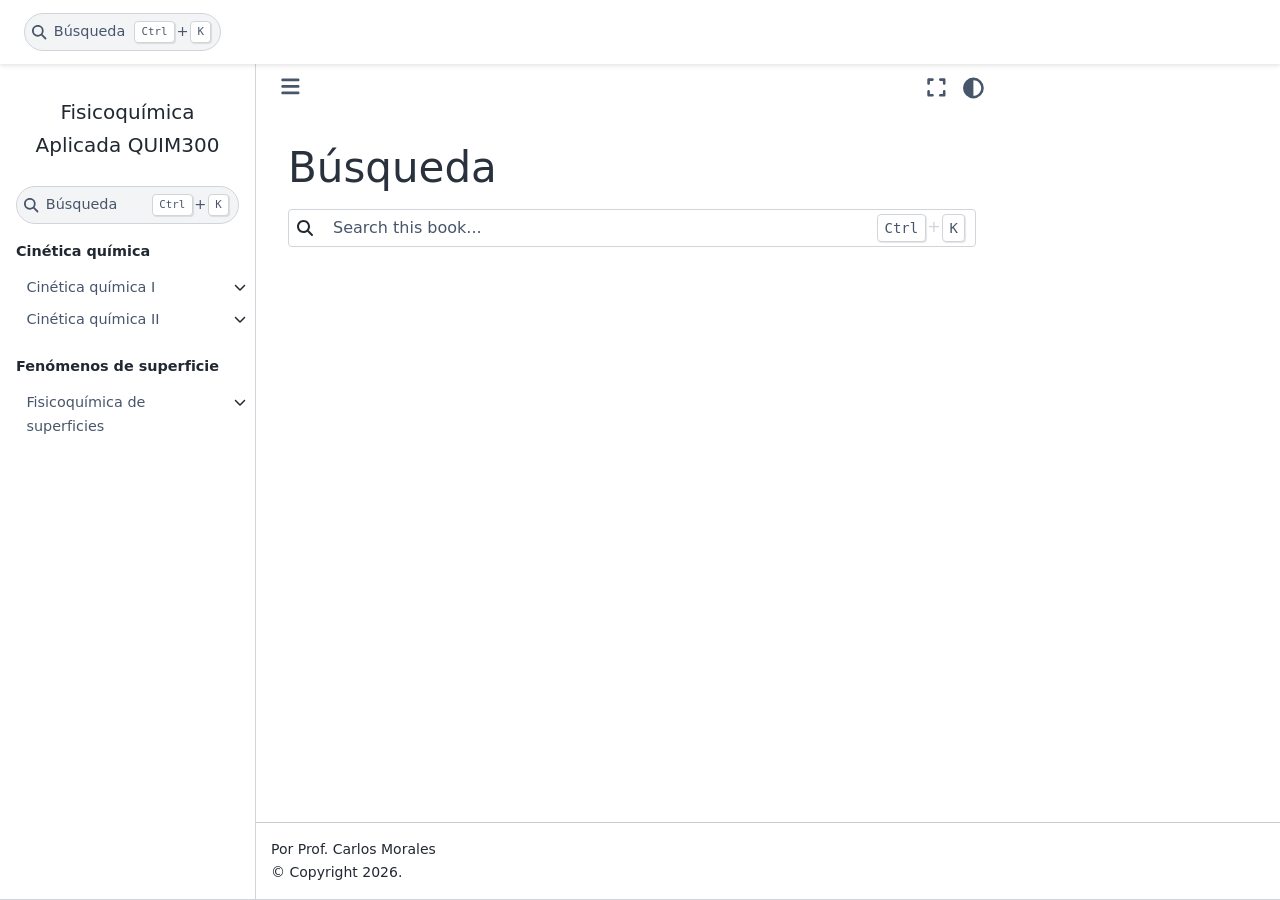
<file: search.html>
<!DOCTYPE html>


<html lang="es" data-content_root="./" >

  <head>
    <meta charset="utf-8" />
    <meta name="viewport" content="width=device-width, initial-scale=1.0" /><title>Búsqueda - Fisicoquímica Aplicada QUIM300</title>
  
  
  
  <script data-cfasync="false">
    document.documentElement.dataset.mode = localStorage.getItem("mode") || "";
    document.documentElement.dataset.theme = localStorage.getItem("theme") || "";
  </script>
  <!--
    this give us a css class that will be invisible only if js is disabled
  -->
  <noscript>
    <style>
      .pst-js-only { display: none !important; }

    </style>
  </noscript>
  
  <!-- Loaded before other Sphinx assets -->
  <link href="_static/styles/theme.css?digest=55c26ed414f5f8a31ebb" rel="stylesheet" />
<link href="_static/styles/pydata-sphinx-theme.css?digest=55c26ed414f5f8a31ebb" rel="stylesheet" />

    <link rel="stylesheet" type="text/css" href="_static/pygments.css?v=03e43079" />
    <link rel="stylesheet" type="text/css" href="_static/styles/sphinx-book-theme.css?v=3c74b3bc" />
    <link rel="stylesheet" type="text/css" href="_static/togglebutton.css?v=9c3e77be" />
    <link rel="stylesheet" type="text/css" href="_static/copybutton.css?v=76b2166b" />
    <link rel="stylesheet" type="text/css" href="_static/mystnb.11b39860a7a0cbfd473a3ad8a317855267ff0bd372690045ca344a6b62be495e.css?v=8cd3d715" />
    <link rel="stylesheet" type="text/css" href="_static/sphinx-thebe.css?v=4fa983c6" />
    <link rel="stylesheet" type="text/css" href="_static/sphinx-design.min.css?v=95c83b7e" />
    <link rel="stylesheet" type="text/css" href="_static/custom.css?v=b8dd5e65" />
  
  <!-- So that users can add custom icons -->
  <script defer src="_static/scripts/fontawesome.js?digest=55c26ed414f5f8a31ebb"></script>
  <!-- Pre-loaded scripts that we'll load fully later -->
  <link rel="preload" as="script" href="_static/scripts/bootstrap.js?digest=55c26ed414f5f8a31ebb" />
<link rel="preload" as="script" href="_static/scripts/pydata-sphinx-theme.js?digest=55c26ed414f5f8a31ebb" />

    <script src="_static/documentation_options.js?v=bb6f747e"></script>
    <script src="_static/doctools.js?v=9a2dae69"></script>
    <script src="_static/sphinx_highlight.js?v=dc90522c"></script>
    <script src="_static/clipboard.min.js?v=a7894cd8"></script>
    <script src="_static/copybutton.js?v=f281be69"></script>
    <script src="_static/scripts/sphinx-book-theme.js?v=fab101a9"></script>
    <script>let toggleHintShow = 'Haz clic para mostrar';</script>
    <script>let toggleHintHide = 'Haz clic para ocultar';</script>
    <script>let toggleOpenOnPrint = 'true';</script>
    <script src="_static/togglebutton.js?v=b8b12719"></script>
    <script src="_static/translations.js?v=d190bf04"></script>
    <script>var togglebuttonSelector = '.toggle, .admonition.dropdown';</script>
    <script src="_static/design-tabs.js?v=f930bc37"></script>
    <script>const THEBE_JS_URL = "https://unpkg.com/thebe@0.8.2/lib/index.js"; const thebe_selector = ".thebe,.cell"; const thebe_selector_input = "pre"; const thebe_selector_output = ".output, .cell_output"</script>
    <script async="async" src="_static/sphinx-thebe.js?v=c100c467"></script>
    <script>var togglebuttonSelector = '.toggle, .admonition.dropdown';</script>
    <script>const THEBE_JS_URL = "https://unpkg.com/thebe@0.8.2/lib/index.js"; const thebe_selector = ".thebe,.cell"; const thebe_selector_input = "pre"; const thebe_selector_output = ".output, .cell_output"</script>
    <script>DOCUMENTATION_OPTIONS.pagename = 'search';</script>
    <script>DOCUMENTATION_OPTIONS.search_as_you_type = false;</script>
    <script src="_static/embed.js?v=95691c4f"></script>
  <script src="_static/searchtools.js"></script>
  <script src="_static/language_data.js"></script>
  <script src="searchindex.js"></script>
    <link rel="index" title="Índice" href="genindex.html" />
    <link rel="search" title="Búsqueda" href="#" />
  <meta name="viewport" content="width=device-width, initial-scale=1"/>
  <meta name="docsearch:language" content="es"/>
  <meta name="docsearch:version" content="" />
  
    
  
  </head>
  <body data-default-mode="">
  
  
  <div id="pst-skip-link" class="skip-link d-print-none"><a href="#main-content">Saltar al contenido principal</a></div>

  
  <div id="pst-scroll-pixel-helper"></div>
  
  <button type="button" class="btn rounded-pill" id="pst-back-to-top">
    <i class="fa-solid fa-arrow-up"></i>Volver arriba</button>
  
  
  
  
  <dialog id="pst-search-dialog">
    
<form class="bd-search d-flex align-items-center"
      action="#"
      method="get">
  <i class="fa-solid fa-magnifying-glass"></i>
  <input type="search"
         class="form-control"
         name="q"
         placeholder="Search this book..."
         aria-label="Search this book..."
         autocomplete="off"
         autocorrect="off"
         autocapitalize="off"
         spellcheck="false"/>
  <span class="search-button__kbd-shortcut"><kbd class="kbd-shortcut__modifier">Ctrl</kbd>+<kbd>K</kbd></span>
</form>
  </dialog>

  <div class="pst-async-banner-revealer d-none">
  <aside id="bd-header-version-warning" class="d-none d-print-none" aria-label="Advertencia de versión"></aside>
</div>

  
    <header id="pst-header" class="bd-header navbar navbar-expand-lg bd-navbar d-print-none">
<div class="bd-header__inner bd-page-width">
  <button class="pst-navbar-icon sidebar-toggle primary-toggle" aria-label="Navegación del sitio">
    <span class="fa-solid fa-bars"></span>
  </button>
  
  
  <div class="col-lg-9 navbar-header-items">
    
    
    <div class="navbar-header-items__end">
      
        <div class="navbar-item navbar-persistent--container">
          

<button class="btn search-button-field search-button__button pst-js-only" title="Búsqueda" aria-label="Búsqueda" data-bs-placement="bottom" data-bs-toggle="tooltip">
 <i class="fa-solid fa-magnifying-glass"></i>
 <span class="search-button__default-text">Búsqueda</span>
 <span class="search-button__kbd-shortcut"><kbd class="kbd-shortcut__modifier">Ctrl</kbd>+<kbd class="kbd-shortcut__modifier">K</kbd></span>
</button>
        </div>
      
      
    </div>
    
  </div>
  
  
    <div class="navbar-persistent--mobile">

<button class="btn search-button-field search-button__button pst-js-only" title="Búsqueda" aria-label="Búsqueda" data-bs-placement="bottom" data-bs-toggle="tooltip">
 <i class="fa-solid fa-magnifying-glass"></i>
 <span class="search-button__default-text">Búsqueda</span>
 <span class="search-button__kbd-shortcut"><kbd class="kbd-shortcut__modifier">Ctrl</kbd>+<kbd class="kbd-shortcut__modifier">K</kbd></span>
</button>
    </div>
  

  
</div>

    </header>
  

  <div class="bd-container">
    <div class="bd-container__inner bd-page-width">
      
      
      
        
      
      <dialog id="pst-primary-sidebar-modal"></dialog>
      <div id="pst-primary-sidebar" class="bd-sidebar-primary bd-sidebar">
        

  
  <div class="sidebar-header-items sidebar-primary__section">
    
    
    
    
  </div>
  
    <div class="sidebar-primary-items__start sidebar-primary__section">
        <div class="sidebar-primary-item">

  
    
  

<a class="navbar-brand logo" href="intro.html">
  
  
  
  
  
  
    <p class="title logo__title">Fisicoquímica Aplicada QUIM300</p>
  
</a></div>
        <div class="sidebar-primary-item">

<button class="btn search-button-field search-button__button pst-js-only" title="Búsqueda" aria-label="Búsqueda" data-bs-placement="bottom" data-bs-toggle="tooltip">
 <i class="fa-solid fa-magnifying-glass"></i>
 <span class="search-button__default-text">Búsqueda</span>
 <span class="search-button__kbd-shortcut"><kbd class="kbd-shortcut__modifier">Ctrl</kbd>+<kbd class="kbd-shortcut__modifier">K</kbd></span>
</button></div>
        <div class="sidebar-primary-item"><nav class="bd-links bd-docs-nav" aria-label="Main">
    <div class="bd-toc-item navbar-nav active">
        <p aria-level="2" class="caption" role="heading"><span class="caption-text">Cinética química</span></p>
<ul class="nav bd-sidenav">
<li class="toctree-l1 has-children"><a class="reference internal" href="cinetica1.html">Cinética química I</a><details><summary><span class="toctree-toggle" role="presentation"><i class="fa-solid fa-chevron-down"></i></span></summary><ul>
<li class="toctree-l2"><a class="reference internal" href="cinetica1_autoevaluacion.html">Autoevaluación: Cinética química I</a></li>
</ul>
</details></li>
<li class="toctree-l1 has-children"><a class="reference internal" href="cinetica2.html">Cinética química II</a><details><summary><span class="toctree-toggle" role="presentation"><i class="fa-solid fa-chevron-down"></i></span></summary><ul>
<li class="toctree-l2"><a class="reference internal" href="cinetica2_autoevaluacion.html">Autoevaluación: Cinética química II</a></li>
</ul>
</details></li>
</ul>
<p aria-level="2" class="caption" role="heading"><span class="caption-text">Fenómenos de superficie</span></p>
<ul class="nav bd-sidenav">
<li class="toctree-l1 has-children"><a class="reference internal" href="superficies.html">Fisicoquímica de superficies</a><details><summary><span class="toctree-toggle" role="presentation"><i class="fa-solid fa-chevron-down"></i></span></summary><ul>
<li class="toctree-l2"><a class="reference internal" href="superficies_autoevaluacion.html">Autoevaluación: Fisicoquímica de superficies</a></li>
</ul>
</details></li>
</ul>

    </div>
</nav></div>
    </div>
  
  
  <div class="sidebar-primary-items__end sidebar-primary__section">
      <div class="sidebar-primary-item">
<div id="ethical-ad-placement"
      class="flat"
      data-ea-publisher="readthedocs"
      data-ea-type="readthedocs-sidebar"
      data-ea-manual="true">
</div></div>
  </div>


      </div>
      
      <main id="main-content" class="bd-main" role="main">
        
        

<div class="sbt-scroll-pixel-helper"></div>

          <div class="bd-content">
            <div class="bd-article-container">
              
              <div class="bd-header-article d-print-none">
<div class="header-article-items header-article__inner">
  
    <div class="header-article-items__start">
      
        <div class="header-article-item"><button class="sidebar-toggle primary-toggle btn btn-sm" title="Toggle primary sidebar" data-bs-placement="bottom" data-bs-toggle="tooltip">
  <span class="fa-solid fa-bars"></span>
</button></div>
      
    </div>
  
  
    <div class="header-article-items__end">
      
        <div class="header-article-item">

<div class="article-header-buttons">



<button onclick="toggleFullScreen()"
  class="btn btn-sm btn-fullscreen-button pst-navbar-icon"
  title="Modo de pantalla completa"
  data-bs-placement="bottom" data-bs-toggle="tooltip"
>
  

<span class="btn__icon-container">
  <i class="fas fa-expand"></i>
  </span>

</button>



<button class="btn btn-sm nav-link pst-navbar-icon theme-switch-button pst-js-only" aria-label="Tema" data-bs-title="Tema"  data-bs-placement="bottom" data-bs-toggle="tooltip">
  <i class="theme-switch fa-solid fa-sun                fa-lg" data-mode="light" title="Claro"></i>
  <i class="theme-switch fa-solid fa-moon               fa-lg" data-mode="dark"  title="Oscuro"></i>
  <i class="theme-switch fa-solid fa-circle-half-stroke fa-lg" data-mode="auto"  title="Sistema"></i>
</button>


<button class="btn btn-sm pst-navbar-icon search-button search-button__button pst-js-only" title="Búsqueda" aria-label="Búsqueda" data-bs-placement="bottom" data-bs-toggle="tooltip">
    <i class="fa-solid fa-magnifying-glass fa-lg"></i>
</button>

</div></div>
      
    </div>
  
</div>
</div>
              
              
  <div class="bd-search-container">
    <h1>Búsqueda</h1>
    <noscript>
      <div class="admonition error">
        <p class="admonition-title">Error</p>
        <p>Por favor, active JavaScript para habilitar la funcionalidad de búsqueda.</p>
      </div>
    </noscript>
    
<form class="bd-search d-flex align-items-center"
      action="#"
      method="get">
  <i class="fa-solid fa-magnifying-glass"></i>
  <input type="search"
         class="form-control"
         name="q"
         placeholder="Search this book..."
         aria-label="Search this book..."
         autocomplete="off"
         autocorrect="off"
         autocapitalize="off"
         spellcheck="false"/>
  <span class="search-button__kbd-shortcut"><kbd class="kbd-shortcut__modifier">Ctrl</kbd>+<kbd>K</kbd></span>
</form>
    <div id="search-results"></div>
  </div>
  <script>
    // Activate the search field on page load
    let searchInput = document.querySelector("form.bd-search input");
    if (searchInput) {
        searchInput.focus();
        searchInput.select();
        console.log("[PST]: Set focus on search field.");
    }
  </script>

              
              
              
              
                <footer class="prev-next-footer d-print-none">
                  
<div class="prev-next-area">
</div>
                </footer>
              
            </div>
            
            
              
            
          </div>
          <footer class="bd-footer-content">
            
<div class="bd-footer-content__inner container">
  
  <div class="footer-item">
    
<p class="component-author">
Por Prof. Carlos Morales
</p>

  </div>
  
  <div class="footer-item">
    

  <p class="copyright">
    
      © Copyright 2026.
      <br/>
    
  </p>

  </div>
  
  <div class="footer-item">
    
  </div>
  
  <div class="footer-item">
    
  </div>
  
</div>
          </footer>
        

      </main>
    </div>
  </div>
  
  <!-- Scripts loaded after <body> so the DOM is not blocked -->
  <script defer src="_static/scripts/bootstrap.js?digest=55c26ed414f5f8a31ebb"></script>
<script defer src="_static/scripts/pydata-sphinx-theme.js?digest=55c26ed414f5f8a31ebb"></script>

  <footer class="bd-footer">
  </footer>
  </body>
</html>
</file>
<file: _static/styles/theme.css>
/* Provided by Sphinx's 'basic' theme, and included in the final set of assets */
@import "../basic.css";
</file>
<file: _static/pygments.css>
html[data-theme="light"] .highlight pre { line-height: 125%; }
html[data-theme="light"] .highlight td.linenos .normal { color: inherit; background-color: transparent; padding-left: 5px; padding-right: 5px; }
html[data-theme="light"] .highlight span.linenos { color: inherit; background-color: transparent; padding-left: 5px; padding-right: 5px; }
html[data-theme="light"] .highlight td.linenos .special { color: #000000; background-color: #ffffc0; padding-left: 5px; padding-right: 5px; }
html[data-theme="light"] .highlight span.linenos.special { color: #000000; background-color: #ffffc0; padding-left: 5px; padding-right: 5px; }
html[data-theme="light"] .highlight .hll { background-color: #fae4c2 }
html[data-theme="light"] .highlight { background: #fefefe; color: #080808 }
html[data-theme="light"] .highlight .c { color: #515151 } /* Comment */
html[data-theme="light"] .highlight .err { color: #A12236 } /* Error */
html[data-theme="light"] .highlight .k { color: #6730C5 } /* Keyword */
html[data-theme="light"] .highlight .l { color: #7F4707 } /* Literal */
html[data-theme="light"] .highlight .n { color: #080808 } /* Name */
html[data-theme="light"] .highlight .o { color: #00622F } /* Operator */
html[data-theme="light"] .highlight .p { color: #080808 } /* Punctuation */
html[data-theme="light"] .highlight .ch { color: #515151 } /* Comment.Hashbang */
html[data-theme="light"] .highlight .cm { color: #515151 } /* Comment.Multiline */
html[data-theme="light"] .highlight .cp { color: #515151 } /* Comment.Preproc */
html[data-theme="light"] .highlight .cpf { color: #515151 } /* Comment.PreprocFile */
html[data-theme="light"] .highlight .c1 { color: #515151 } /* Comment.Single */
html[data-theme="light"] .highlight .cs { color: #515151 } /* Comment.Special */
html[data-theme="light"] .highlight .gd { color: #005B82 } /* Generic.Deleted */
html[data-theme="light"] .highlight .ge { font-style: italic } /* Generic.Emph */
html[data-theme="light"] .highlight .gh { color: #005B82 } /* Generic.Heading */
html[data-theme="light"] .highlight .gs { font-weight: bold } /* Generic.Strong */
html[data-theme="light"] .highlight .gu { color: #005B82 } /* Generic.Subheading */
html[data-theme="light"] .highlight .kc { color: #6730C5 } /* Keyword.Constant */
html[data-theme="light"] .highlight .kd { color: #6730C5 } /* Keyword.Declaration */
html[data-theme="light"] .highlight .kn { color: #6730C5 } /* Keyword.Namespace */
html[data-theme="light"] .highlight .kp { color: #6730C5 } /* Keyword.Pseudo */
html[data-theme="light"] .highlight .kr { color: #6730C5 } /* Keyword.Reserved */
html[data-theme="light"] .highlight .kt { color: #7F4707 } /* Keyword.Type */
html[data-theme="light"] .highlight .ld { color: #7F4707 } /* Literal.Date */
html[data-theme="light"] .highlight .m { color: #7F4707 } /* Literal.Number */
html[data-theme="light"] .highlight .s { color: #00622F } /* Literal.String */
html[data-theme="light"] .highlight .na { color: #912583 } /* Name.Attribute */
html[data-theme="light"] .highlight .nb { color: #7F4707 } /* Name.Builtin */
html[data-theme="light"] .highlight .nc { color: #005B82 } /* Name.Class */
html[data-theme="light"] .highlight .no { color: #005B82 } /* Name.Constant */
html[data-theme="light"] .highlight .nd { color: #7F4707 } /* Name.Decorator */
html[data-theme="light"] .highlight .ni { color: #00622F } /* Name.Entity */
html[data-theme="light"] .highlight .ne { color: #6730C5 } /* Name.Exception */
html[data-theme="light"] .highlight .nf { color: #005B82 } /* Name.Function */
html[data-theme="light"] .highlight .nl { color: #7F4707 } /* Name.Label */
html[data-theme="light"] .highlight .nn { color: #080808 } /* Name.Namespace */
html[data-theme="light"] .highlight .nx { color: #080808 } /* Name.Other */
html[data-theme="light"] .highlight .py { color: #005B82 } /* Name.Property */
html[data-theme="light"] .highlight .nt { color: #005B82 } /* Name.Tag */
html[data-theme="light"] .highlight .nv { color: #A12236 } /* Name.Variable */
html[data-theme="light"] .highlight .ow { color: #6730C5 } /* Operator.Word */
html[data-theme="light"] .highlight .pm { color: #080808 } /* Punctuation.Marker */
html[data-theme="light"] .highlight .w { color: #080808 } /* Text.Whitespace */
html[data-theme="light"] .highlight .mb { color: #7F4707 } /* Literal.Number.Bin */
html[data-theme="light"] .highlight .mf { color: #7F4707 } /* Literal.Number.Float */
html[data-theme="light"] .highlight .mh { color: #7F4707 } /* Literal.Number.Hex */
html[data-theme="light"] .highlight .mi { color: #7F4707 } /* Literal.Number.Integer */
html[data-theme="light"] .highlight .mo { color: #7F4707 } /* Literal.Number.Oct */
html[data-theme="light"] .highlight .sa { color: #00622F } /* Literal.String.Affix */
html[data-theme="light"] .highlight .sb { color: #00622F } /* Literal.String.Backtick */
html[data-theme="light"] .highlight .sc { color: #00622F } /* Literal.String.Char */
html[data-theme="light"] .highlight .dl { color: #00622F } /* Literal.String.Delimiter */
html[data-theme="light"] .highlight .sd { color: #00622F } /* Literal.String.Doc */
html[data-theme="light"] .highlight .s2 { color: #00622F } /* Literal.String.Double */
html[data-theme="light"] .highlight .se { color: #00622F } /* Literal.String.Escape */
html[data-theme="light"] .highlight .sh { color: #00622F } /* Literal.String.Heredoc */
html[data-theme="light"] .highlight .si { color: #00622F } /* Literal.String.Interpol */
html[data-theme="light"] .highlight .sx { color: #00622F } /* Literal.String.Other */
html[data-theme="light"] .highlight .sr { color: #A12236 } /* Literal.String.Regex */
html[data-theme="light"] .highlight .s1 { color: #00622F } /* Literal.String.Single */
html[data-theme="light"] .highlight .ss { color: #005B82 } /* Literal.String.Symbol */
html[data-theme="light"] .highlight .bp { color: #7F4707 } /* Name.Builtin.Pseudo */
html[data-theme="light"] .highlight .fm { color: #005B82 } /* Name.Function.Magic */
html[data-theme="light"] .highlight .vc { color: #A12236 } /* Name.Variable.Class */
html[data-theme="light"] .highlight .vg { color: #A12236 } /* Name.Variable.Global */
html[data-theme="light"] .highlight .vi { color: #A12236 } /* Name.Variable.Instance */
html[data-theme="light"] .highlight .vm { color: #7F4707 } /* Name.Variable.Magic */
html[data-theme="light"] .highlight .il { color: #7F4707 } /* Literal.Number.Integer.Long */
html[data-theme="dark"] .highlight pre { line-height: 125%; }
html[data-theme="dark"] .highlight td.linenos .normal { color: inherit; background-color: transparent; padding-left: 5px; padding-right: 5px; }
html[data-theme="dark"] .highlight span.linenos { color: inherit; background-color: transparent; padding-left: 5px; padding-right: 5px; }
html[data-theme="dark"] .highlight td.linenos .special { color: #000000; background-color: #ffffc0; padding-left: 5px; padding-right: 5px; }
html[data-theme="dark"] .highlight span.linenos.special { color: #000000; background-color: #ffffc0; padding-left: 5px; padding-right: 5px; }
html[data-theme="dark"] .highlight .hll { background-color: #ffd9002e }
html[data-theme="dark"] .highlight { background: #2b2b2b; color: #F8F8F2 }
html[data-theme="dark"] .highlight .c { color: #FFD900 } /* Comment */
html[data-theme="dark"] .highlight .err { color: #FFA07A } /* Error */
html[data-theme="dark"] .highlight .k { color: #DCC6E0 } /* Keyword */
html[data-theme="dark"] .highlight .l { color: #FFD900 } /* Literal */
html[data-theme="dark"] .highlight .n { color: #F8F8F2 } /* Name */
html[data-theme="dark"] .highlight .o { color: #ABE338 } /* Operator */
html[data-theme="dark"] .highlight .p { color: #F8F8F2 } /* Punctuation */
html[data-theme="dark"] .highlight .ch { color: #FFD900 } /* Comment.Hashbang */
html[data-theme="dark"] .highlight .cm { color: #FFD900 } /* Comment.Multiline */
html[data-theme="dark"] .highlight .cp { color: #FFD900 } /* Comment.Preproc */
html[data-theme="dark"] .highlight .cpf { color: #FFD900 } /* Comment.PreprocFile */
html[data-theme="dark"] .highlight .c1 { color: #FFD900 } /* Comment.Single */
html[data-theme="dark"] .highlight .cs { color: #FFD900 } /* Comment.Special */
html[data-theme="dark"] .highlight .gd { color: #00E0E0 } /* Generic.Deleted */
html[data-theme="dark"] .highlight .ge { font-style: italic } /* Generic.Emph */
html[data-theme="dark"] .highlight .gh { color: #00E0E0 } /* Generic.Heading */
html[data-theme="dark"] .highlight .gs { font-weight: bold } /* Generic.Strong */
html[data-theme="dark"] .highlight .gu { color: #00E0E0 } /* Generic.Subheading */
html[data-theme="dark"] .highlight .kc { color: #DCC6E0 } /* Keyword.Constant */
html[data-theme="dark"] .highlight .kd { color: #DCC6E0 } /* Keyword.Declaration */
html[data-theme="dark"] .highlight .kn { color: #DCC6E0 } /* Keyword.Namespace */
html[data-theme="dark"] .highlight .kp { color: #DCC6E0 } /* Keyword.Pseudo */
html[data-theme="dark"] .highlight .kr { color: #DCC6E0 } /* Keyword.Reserved */
html[data-theme="dark"] .highlight .kt { color: #FFD900 } /* Keyword.Type */
html[data-theme="dark"] .highlight .ld { color: #FFD900 } /* Literal.Date */
html[data-theme="dark"] .highlight .m { color: #FFD900 } /* Literal.Number */
html[data-theme="dark"] .highlight .s { color: #ABE338 } /* Literal.String */
html[data-theme="dark"] .highlight .na { color: #FFD900 } /* Name.Attribute */
html[data-theme="dark"] .highlight .nb { color: #FFD900 } /* Name.Builtin */
html[data-theme="dark"] .highlight .nc { color: #00E0E0 } /* Name.Class */
html[data-theme="dark"] .highlight .no { color: #00E0E0 } /* Name.Constant */
html[data-theme="dark"] .highlight .nd { color: #FFD900 } /* Name.Decorator */
html[data-theme="dark"] .highlight .ni { color: #ABE338 } /* Name.Entity */
html[data-theme="dark"] .highlight .ne { color: #DCC6E0 } /* Name.Exception */
html[data-theme="dark"] .highlight .nf { color: #00E0E0 } /* Name.Function */
html[data-theme="dark"] .highlight .nl { color: #FFD900 } /* Name.Label */
html[data-theme="dark"] .highlight .nn { color: #F8F8F2 } /* Name.Namespace */
html[data-theme="dark"] .highlight .nx { color: #F8F8F2 } /* Name.Other */
html[data-theme="dark"] .highlight .py { color: #00E0E0 } /* Name.Property */
html[data-theme="dark"] .highlight .nt { color: #00E0E0 } /* Name.Tag */
html[data-theme="dark"] .highlight .nv { color: #FFA07A } /* Name.Variable */
html[data-theme="dark"] .highlight .ow { color: #DCC6E0 } /* Operator.Word */
html[data-theme="dark"] .highlight .pm { color: #F8F8F2 } /* Punctuation.Marker */
html[data-theme="dark"] .highlight .w { color: #F8F8F2 } /* Text.Whitespace */
html[data-theme="dark"] .highlight .mb { color: #FFD900 } /* Literal.Number.Bin */
html[data-theme="dark"] .highlight .mf { color: #FFD900 } /* Literal.Number.Float */
html[data-theme="dark"] .highlight .mh { color: #FFD900 } /* Literal.Number.Hex */
html[data-theme="dark"] .highlight .mi { color: #FFD900 } /* Literal.Number.Integer */
html[data-theme="dark"] .highlight .mo { color: #FFD900 } /* Literal.Number.Oct */
html[data-theme="dark"] .highlight .sa { color: #ABE338 } /* Literal.String.Affix */
html[data-theme="dark"] .highlight .sb { color: #ABE338 } /* Literal.String.Backtick */
html[data-theme="dark"] .highlight .sc { color: #ABE338 } /* Literal.String.Char */
html[data-theme="dark"] .highlight .dl { color: #ABE338 } /* Literal.String.Delimiter */
html[data-theme="dark"] .highlight .sd { color: #ABE338 } /* Literal.String.Doc */
html[data-theme="dark"] .highlight .s2 { color: #ABE338 } /* Literal.String.Double */
html[data-theme="dark"] .highlight .se { color: #ABE338 } /* Literal.String.Escape */
html[data-theme="dark"] .highlight .sh { color: #ABE338 } /* Literal.String.Heredoc */
html[data-theme="dark"] .highlight .si { color: #ABE338 } /* Literal.String.Interpol */
html[data-theme="dark"] .highlight .sx { color: #ABE338 } /* Literal.String.Other */
html[data-theme="dark"] .highlight .sr { color: #FFA07A } /* Literal.String.Regex */
html[data-theme="dark"] .highlight .s1 { color: #ABE338 } /* Literal.String.Single */
html[data-theme="dark"] .highlight .ss { color: #00E0E0 } /* Literal.String.Symbol */
html[data-theme="dark"] .highlight .bp { color: #FFD900 } /* Name.Builtin.Pseudo */
html[data-theme="dark"] .highlight .fm { color: #00E0E0 } /* Name.Function.Magic */
html[data-theme="dark"] .highlight .vc { color: #FFA07A } /* Name.Variable.Class */
html[data-theme="dark"] .highlight .vg { color: #FFA07A } /* Name.Variable.Global */
html[data-theme="dark"] .highlight .vi { color: #FFA07A } /* Name.Variable.Instance */
html[data-theme="dark"] .highlight .vm { color: #FFD900 } /* Name.Variable.Magic */
html[data-theme="dark"] .highlight .il { color: #FFD900 } /* Literal.Number.Integer.Long */
</file>
<file: _static/styles/sphinx-book-theme.css>
@charset "UTF-8";
/*! sphinx-book-theme CSS
 * BSD 3-Clause License
 * Copyright (c) 2020, EBP
 * All rights reserved.
 *
 * This follows the 7-1 pattern described here:
 * https://sass-guidelin.es/#architecture
 */html[data-theme=dark],html[data-theme=light]{--pst-font-size-base:none;--pst-color-secondary:#e89217}html[data-theme=light]{--sbt-color-announcement:#616161;--pst-color-primary:#176de8}html[data-theme=dark]{--pst-color-primary:#528fe4;--sbt-color-announcement:#616161;--pst-color-background:#121212}html{scroll-padding-top:4rem}.sbt-scroll-pixel-helper{height:0;left:0;position:absolute;top:0;width:0}.d-n,.onlyprint{display:none}@media print{.onlyprint{display:block!important}.noprint{display:none!important}}.bd-article-container h1,.bd-article-container h2,.bd-article-container h3,.bd-article-container h4,.bd-article-container h5,.bd-article-container p.caption{color:var(--pst-color-muted)}.bd-article-container h1,.bd-article-container h2{font-weight:500}a.brackets:before{color:inherit;font-family:inherit;margin-right:0}table{position:relative}@media print{.bd-main .bd-content{height:auto;margin-left:2rem}.bd-main .bd-content #jb-print-docs-body{margin-left:0}.bd-main .bd-content #jb-print-docs-body h1{font-size:3em;margin-bottom:0;text-align:center}.bd-main .bd-content .bd-article{padding-top:0}.bd-main .bd-content .bd-article h1:first-of-type{display:none}.bd-main .bd-content .container{min-width:0!important}.bd-main .bd-content h1{margin-bottom:1em;margin-top:1em}.bd-main .bd-content h1,.bd-main .bd-content h2,.bd-main .bd-content h3,.bd-main .bd-content h4{break-after:avoid;color:#000}.bd-main .bd-content table{break-inside:avoid}.bd-main .bd-content pre{word-wrap:break-word}.bd-main .bd-content a.headerlink{display:none}.bd-main .bd-content aside.margin,.bd-main .bd-content aside.sidebar,.bd-main .bd-content blockquote.epigraph{border:none}.bd-main .bd-content .footer{margin-top:1em}.bd-main .bd-content #jb-print-toc{margin-bottom:1.5rem;margin-left:0}.bd-main .bd-content #jb-print-toc .section-nav{border-left:0!important;list-style-type:disc!important;margin-left:3em!important}.bd-main .bd-content #jb-print-toc .section-nav a{text-decoration:none!important}.bd-main .bd-content #jb-print-toc .section-nav li{display:list-item!important}.bd-main .bd-content #jb-print-toc .section-nav .nav{display:none}.bd-main .bd-footer-content{display:none!important}}.bd-header-announcement{background-color:var(--sbt-color-announcement);color:#fff}.bd-main .bd-content{justify-content:left}.bd-main .bd-content .bd-article-container{min-width:0;overflow-x:unset;padding:0}@media (min-width:1200px){.bd-main .bd-content .bd-article-container{max-width:calc(100% - var(--pst-sidebar-secondary))}}.bd-main .bd-content .bd-article-container .bd-article{padding-left:2rem;padding-right:2rem}@media (max-width:768px){.bd-main .bd-content .bd-article-container .bd-article{padding-left:1rem;padding-right:1rem}}.bd-main .bd-content .bd-article-container details.above-input summary,.bd-main .bd-content .bd-article-container details.below-input summary{border-left:3px solid var(--pst-color-primary)}

/*! sphinx-book-theme CSS
 * BSD 3-Clause License
 * Copyright (c) 2020, EBP
 * All rights reserved.
 *
 * This follows the 7-1 pattern described here:
 * https://sass-guidelin.es/#architecture
 */@media (min-width:768px){button.sidebar-toggle.primary-toggle{display:inline-block}}@media (max-width:768px){button.sidebar-toggle.primary-toggle{margin-bottom:0}}@media (min-width:1200px){button.sidebar-toggle.secondary-toggle{display:none}}@media (max-width:768px){button.sidebar-toggle.secondary-toggle{margin-bottom:0}}.bd-header-article{align-items:center;background-color:var(--pst-color-background);display:flex;font-size:.9em;padding:0 1rem;position:sticky;top:0;transition:left .2s;z-index:1020}@media (max-width:768px){.bd-header-article{height:3.5rem;padding:0 .5rem}}.scrolled .bd-header-article{box-shadow:0 6px 6px -6px var(--pst-color-shadow)}.bd-header-article .header-article__inner{padding:0}.bd-header-article .header-article-items{align-items:center;display:flex;height:3rem;width:100%}.bd-header-article .header-article-item{align-items:center;display:flex}.bd-header-article .article-header-buttons{display:flex}.bd-header-article .btn{align-items:center;border:none;color:var(--pst-color-text-muted);display:flex;font-size:1.3rem;padding-left:.5rem;padding-right:.5rem}.bd-header-article .btn svg{width:1.3rem}.bd-header-article .btn.show,.bd-header-article .btn:hover{border:none;color:var(--pst-color-text-base)}.bd-header-article .btn.show+.dropdown-menu,.bd-header-article .btn:hover+.dropdown-menu{display:block}.bd-header-article .btn:focus{box-shadow:none}.bd-header-article .btn.dropdown-toggle:after{display:none}.bd-header-article div.dropdown{align-items:center;display:flex}.bd-header-article .theme-switch-button{margin:0}.bd-header-article .theme-switch-button button,.bd-header-article .theme-switch-button i,.bd-header-article .theme-switch-button span{padding:0}.bd-header-article .theme-switch-button i,.bd-header-article .theme-switch-button span{transition:color .25s ease-out}.bd-header-article .theme-switch-button:active,.bd-header-article .theme-switch-button:hover{background-color:unset!important}.bd-header-article .theme-switch-button:active i,.bd-header-article .theme-switch-button:active span,.bd-header-article .theme-switch-button:hover i,.bd-header-article .theme-switch-button:hover span{color:var(--pst-color-text-base)}.bd-header-article .dropdown-menu{background-color:var(--pst-color-background);border-color:var(--pst-color-border);box-shadow:0 .2rem .5rem var(--pst-color-shadow),0 0 .0625rem var(--pst-color-shadow)!important;color:var(--pst-color-text-muted);top:2rem;transform:translateX(-75%)}.bd-header-article .dropdown-menu:hover{display:block}.bd-header-article .dropdown-menu .dropdown-item{align-items:center;display:inline-flex;font-size:1em;padding-left:.5em}.bd-header-article .dropdown-menu .dropdown-item:hover{background-color:initial;color:var(--pst-color-text-base);text-decoration:none}.bd-header-article .dropdown-menu .dropdown-item span img{height:1em}.bd-header-article .dropdown-menu .dropdown-item span.btn__icon-container{align-items:center;display:inline-flex;justify-content:center;width:1.7em}.bd-header{position:inherit}.bd-header button.sidebar-toggle{display:none}.bd-sidebar-primary{max-height:100vh;padding:1rem;top:0;transition:margin-left .25s ease 0s,opacity .25s ease 0s,visibility .25s ease 0s}@media (min-width:992px){.bd-sidebar-primary.pst-sidebar-hidden{margin-left:-20%;opacity:0;visibility:hidden}}@media (max-width:768px){.bd-sidebar-primary{z-index:1081}}.bd-sidebar-primary .sidebar-primary-items__start{border-top:none}.bd-sidebar-primary .navbar-icon-links{display:flex!important;gap:.5rem!important;justify-content:flex-start!important}@media (min-width:992px){.bd-sidebar-primary{flex-basis:20%}input#pst-primary-sidebar-checkbox:checked~.bd-container .bd-sidebar-primary{margin-left:-20%;opacity:0;visibility:hidden}}.bd-sidebar-secondary{top:0}@media (max-width:1200px){.bd-sidebar-secondary{z-index:1081}}.bd-sidebar-secondary .sidebar-secondary-items{display:flex;gap:.5rem;padding:0}.bd-sidebar-secondary .sidebar-secondary-items .sidebar-secondary-item{padding-bottom:0;padding-top:0}.bd-sidebar-secondary .onthispage{align-items:center;color:var(--pst-color-muted);display:flex;gap:.5rem;height:3rem;margin:0;min-height:3rem}@media (min-width:1200px){.bd-sidebar-secondary{background:var(--pst-color-background);height:fit-content;padding:0 1.5rem;transition:max-height .4s ease;z-index:2}.bd-sidebar-secondary .toc-item{border-left-color:var(--pst-color-surface);padding-top:0}.bd-sidebar-secondary .toc-item nav.page-toc{margin-bottom:0;transition:opacity .4s ease}.bd-sidebar-secondary.hide:not(:hover){max-height:3rem;overflow-y:hidden}.scrolled .bd-sidebar-secondary.hide:not(:hover){box-shadow:0 6px 6px -6px rgba(0,0,0,.3)}.bd-sidebar-secondary.hide:not(:hover) .onthispage:after{content:"\f107";font-family:Font Awesome\ 6 Free;font-weight:900;opacity:1;padding-left:.5em;transition:opacity .3s ease}.bd-sidebar-secondary.hide:not(:hover) nav.page-toc{opacity:0}}footer{font-size:var(--sbt-font-size-small-1)}footer.bd-footer-content{border-top:1px solid #ccc;display:flex;flex-wrap:wrap;font-size:87.5%;padding:15px}footer.bd-footer-content .bd-footer-content__inner{padding-left:0}footer.bd-footer-content .bd-footer-content__inner p{margin-bottom:0}.bd-footer-article{padding:0 1rem}@media (max-width:768px){.bd-footer-article{padding:0 .5rem}}#pst-back-to-top{font-size:.8rem}@media (min-width:1200px){#pst-back-to-top{display:none!important}}.bd-sidebar-primary .navbar-icon-links{column-gap:.5rem}.bd-sidebar-primary .navbar-icon-links .nav-link i,.bd-sidebar-primary .navbar-icon-links .nav-link span{font-size:1.2rem}.bd-sidebar-primary .navbar-icon-links .nav-link img{font-size:.8rem}.navbar-brand{flex-direction:column;gap:.25rem;height:unset;justify-content:center;max-height:unset}.navbar-brand:hover{text-decoration:none}.navbar-brand .logo__title{font-size:1.25rem;text-align:center;white-space:normal}.navbar-brand .logo__image{height:unset}.bd-search-container{margin:2em}.bd-search-container #search-results h2:first-child{display:none}.search-button-field{display:none;font-size:.9rem;width:100%}.search-button-field .search-button__kbd-shortcut{margin-left:auto}@media (min-width:992px){.search-button{display:none!important}.search-button-field{display:flex}}div#searchbox{padding-left:2rem;padding-right:2rem}@media (max-width:768px){div#searchbox{padding-left:1rem;padding-right:1rem}}@media (min-width:768px){div#searchbox p.highlight-link{margin-left:0}div#searchbox p.highlight-link a{font-size:1rem}}html[data-theme=dark] .admonition .admonition-title{color:var(--pst-color-text-base);text-shadow:0 1px 2px rgba(0,0,0,.3)}html[data-theme=light] .admonition .admonition-title{color:var(--pst-color-text-base)}img{max-width:100%}img.align-center{display:block;margin-left:auto;margin-right:auto}img.align-left{clear:left;float:left;margin-right:1em}img.align-right{clear:right;float:right;margin-left:1em}div.figure{margin-bottom:1em;text-align:center;width:100%}div.figure.align-left{text-align:left}div.figure.align-left p.caption{margin-left:0}div.figure.align-right{text-align:right}div.figure.align-right p.caption{margin-right:0}div.figure p.caption{margin:.5em 10%}div.figure.margin p.caption,div.figure.margin-caption p.caption{margin:.5em 0}div.figure.margin-caption p.caption{text-align:left}div.figure span.caption-number{font-weight:700}div.figure span{font-size:.9rem}label.margin-toggle{margin-bottom:0}label.margin-toggle.marginnote-label{display:none}label.margin-toggle sup{user-select:none}@media (max-width:992px){label.margin-toggle{color:#0071bc;cursor:pointer}label.margin-toggle.marginnote-label{display:inline}label.margin-toggle.marginnote-label:after{content:"⊕"}}input.margin-toggle{display:none}@media (max-width:992px){input.margin-toggle:checked+.marginnote,input.margin-toggle:checked+.sidenote{clear:both;display:block;float:left;left:1rem;margin:1rem 2.5%;position:relative;width:95%}}span.marginnote,span.sidenote{background-color:unset;border-left:none;float:right;font-size:.9em;margin-left:.5rem;position:relative;width:40%;z-index:2}@media (min-width:992px),print{span.marginnote,span.sidenote{clear:right;margin:0 -36% 0 0;width:33%}span.marginnote p.sidebar-title,span.sidenote p.sidebar-title{border-bottom:none;margin-bottom:-1rem;padding-left:0}span.marginnote p.sidebar-title~*,span.sidenote p.sidebar-title~*{padding-left:0;padding-right:0}}span.marginnote sup,span.sidenote sup{user-select:none}@media (max-width:992px){span.marginnote,span.sidenote{display:none}}aside.sidebar .note{margin:1rem;padding:0 0 1rem}aside.sidebar .admonition-title{margin:0 -1rem 0 0}aside.sidebar.margin .sidebar-title:empty{display:none}aside.sidebar.margin .admonition{margin:.5rem;padding-left:0;padding-right:0}aside.sidebar.margin .admonition .admonition-title{margin-left:0;margin-right:0}@media (min-width:992px){aside.sidebar.margin{border:none}aside.sidebar.margin .admonition{margin:1rem 0;padding:0 0 1rem}}.cell.tag_margin,.cell.tag_popout,.margin.docutils.container,aside.margin,div.margin,figure.margin{background-color:unset;float:right;font-size:.9em;margin-left:.5rem;position:relative;width:40%;z-index:2}@media (min-width:992px),print{.cell.tag_margin,.cell.tag_popout,.margin.docutils.container,aside.margin,div.margin,figure.margin{clear:right;margin:0 -36% 0 0;width:33%}.cell.tag_margin p.sidebar-title,.cell.tag_popout p.sidebar-title,.margin.docutils.container p.sidebar-title,aside.margin p.sidebar-title,div.margin p.sidebar-title,figure.margin p.sidebar-title{border-bottom:none;margin-bottom:-1rem;padding-left:0}.cell.tag_margin p.sidebar-title~*,.cell.tag_popout p.sidebar-title~*,.margin.docutils.container p.sidebar-title~*,aside.margin p.sidebar-title~*,div.margin p.sidebar-title~*,figure.margin p.sidebar-title~*{padding-left:0;padding-right:0}}.cell.tag_margin div.cell.tag_margin .cell_output,.cell.tag_popout div.cell.tag_margin .cell_output,.margin.docutils.container div.cell.tag_margin .cell_output,aside.margin div.cell.tag_margin .cell_output,div.margin div.cell.tag_margin .cell_output,figure.margin div.cell.tag_margin .cell_output{padding-left:0}div.figure.margin-caption figcaption,div.figure.margin-caption p.caption,figure.margin-caption figcaption{background-color:unset;float:right;font-size:.9em;margin-left:.5rem;position:relative;width:40%;z-index:2}@media (min-width:992px),print{div.figure.margin-caption figcaption,div.figure.margin-caption p.caption,figure.margin-caption figcaption{clear:right;margin:0 -36% 0 0;width:33%}div.figure.margin-caption figcaption p.sidebar-title,div.figure.margin-caption p.caption p.sidebar-title,figure.margin-caption figcaption p.sidebar-title{border-bottom:none;margin-bottom:-1rem;padding-left:0}div.figure.margin-caption figcaption p.sidebar-title~*,div.figure.margin-caption p.caption p.sidebar-title~*,figure.margin-caption figcaption p.sidebar-title~*{padding-left:0;padding-right:0}}.margin-caption figcaption{text-align:left}div.cell.tag_full-width,div.cell.tag_full_width,div.full-width,div.full_width{position:relative;z-index:2}@media (min-width:992px){div.cell.tag_full-width,div.cell.tag_full_width,div.full-width,div.full_width{max-width:136%;width:136%}}blockquote.epigraph,blockquote.highlights,blockquote.pull-quote{background-color:var(--pst-color-background);border-left:none;font-size:1.25em}blockquote div>p+p.attribution{color:#6c757d;font-size:.9em;font-style:normal;padding-right:2em;text-align:right}div[class*=highlight-],pre{clear:none}div.cell.tag_output_scroll div.cell_output,div.cell.tag_scroll-input div.cell_input,div.cell.tag_scroll-output div.cell_output{max-height:24em;overflow-y:auto}@media only print{div.utterances,hypothesis-sidebar{display:none}}html[data-theme=dark] .tag_hide_input .cell_input summary{color:var(--pst-color-link)}html[data-theme=dark] .tag_hide_input .cell_input summary:hover{color:var(--pst-color-link-hover)}html[data-theme=dark] .sd-card .sd-card-header,html[data-theme=dark] .sd-card .sd-card-title,html[data-theme=dark] .sd-card .sd-summary-title,html[data-theme=dark] .sd-dropdown .sd-card-header,html[data-theme=dark] .sd-dropdown .sd-card-title,html[data-theme=dark] .sd-dropdown .sd-summary-title{color:var(--pst-color-text-base);text-shadow:0 1px 2px rgba(0,0,0,.3)}html[data-theme=dark] .sphinx-tabs .sphinx-tabs-tab{background-color:var(--pst-color-surface);border-color:var(--pst-color-border);color:var(--pst-color-text-muted)}html[data-theme=dark] .sphinx-tabs .sphinx-tabs-tab[aria-selected=true]{background-color:var(--pst-color-background);border-bottom-color:var(--pst-color-background);color:var(--pst-color-text-base)}html[data-theme=dark] .sphinx-tabs .sphinx-tabs-tab:hover{color:var(--pst-color-text-base)}html[data-theme=dark] .sphinx-tabs .sphinx-tabs-panel{background-color:var(--pst-color-background);border-color:var(--pst-color-border);color:var(--pst-color-text-base)}html[data-theme=dark] details.above-input summary,html[data-theme=dark] details.below-input summary{color:var(--pst-color-link)}html[data-theme=dark] details.above-input summary:hover,html[data-theme=dark] details.below-input summary:hover{color:var(--pst-color-link-hover)}.thebelab-cell{border:none!important;margin-right:.5em!important}.thebelab-cell .thebelab-input{padding-left:10px!important}.cell.docutils.container{padding-right:0!important}button.thebe-launch-button{font-size:1em;height:2.5em}
/*# sourceMappingURL=sphinx-book-theme.css.map*/
</file>
<file: _static/togglebutton.css>
/**
 * Admonition-based toggles
 */

/* Visibility of the target */
.admonition.toggle .admonition-title ~ * {
    transition: opacity .3s, height .3s;
}

/* Toggle buttons inside admonitions so we see the title */
.admonition.toggle {
    position: relative;
}

/* Titles should cut off earlier to avoid overlapping w/ button */
.admonition.toggle .admonition-title {
    padding-right: 25%;
    cursor: pointer;
}

/* Hovering will cause a slight shift in color to make it feel interactive */
.admonition.toggle .admonition-title:hover {
    box-shadow: inset 0 0 0px 20px rgb(0 0 0 / 1%);
}

/* Hovering will cause a slight shift in color to make it feel interactive */
.admonition.toggle .admonition-title:active {
    box-shadow: inset 0 0 0px 20px rgb(0 0 0 / 3%);
}

/* Remove extra whitespace below the admonition title when hidden */
.admonition.toggle-hidden {
    padding-bottom: 0;
}

.admonition.toggle-hidden .admonition-title {
    margin-bottom: 0;
}

/* hides all the content of a page until de-toggled */
.admonition.toggle-hidden .admonition-title ~ * {
    height: 0;
    margin: 0;
    opacity: 0;
    visibility: hidden;
    display: block;
}

/* General button style and position*/
button.toggle-button {
    /**
     * Background and shape. By default there's no background
     * but users can style as they wish
     */  
    background: none;
    border: none;
    outline: none;

    /* Positioning just inside the admonition title */
    position: absolute;
    right: 0.5em;
    padding: 0px;
    border: none;
    outline: none;
}

/* Display the toggle hint on wide screens */
@media (min-width: 768px) {
    button.toggle-button:before {
        content: attr(data-toggle-hint);  /* This will be filled in by JS */
        font-size: .8em;
        align-self: center;
    }
}

/* Icon behavior */
.tb-icon {
    transition: transform .2s ease-out;
    height: 1.5em;
    width: 1.5em;
    stroke: currentColor;  /* So that we inherit the color of other text */
}

/* The icon should point right when closed, down when open. */
/* Open */
.admonition.toggle button .tb-icon {
    transform: rotate(90deg);
}

/* Closed */
.admonition.toggle button.toggle-button-hidden .tb-icon {
    transform: rotate(0deg);
}

/* With details toggles, we don't rotate the icon so it points right */
details.toggle-details .tb-icon {
    height: 1.4em;
    width: 1.4em;
    margin-top: 0.1em;  /* To center the button vertically */
}


/**
 * Details-based toggles.
 * In this case, we wrap elements with `.toggle` in a details block.
 */

/* Details blocks */
details.toggle-details {
    margin: 1em 0;
}


details.toggle-details summary {
    display: flex;
    align-items: center;
    cursor: pointer;
    list-style: none;
    border-radius: .2em;
    border-left: 3px solid #1976d2;
    background-color: rgb(204 204 204 / 10%);
    padding: 0.2em 0.7em 0.3em 0.5em; /* Less padding on left because the SVG has left margin */
    font-size: 0.9em;
}

details.toggle-details summary:hover {
    background-color: rgb(204 204 204 / 20%);
}

details.toggle-details summary:active {
    background: rgb(204 204 204 / 28%);
}

.toggle-details__summary-text {
    margin-left: 0.2em;
}

details.toggle-details[open] summary {
    margin-bottom: .5em;
}

details.toggle-details[open] summary .tb-icon {
    transform: rotate(90deg);
}

details.toggle-details[open] summary ~ * {
    animation: toggle-fade-in .3s ease-out;
}

@keyframes toggle-fade-in {
  from {opacity: 0%;}
  to {opacity: 100%;}
}

/* Print rules - we hide all toggle button elements at print */
@media print {
    /* Always hide the summary so the button doesn't show up */
    details.toggle-details summary {
        display: none;
    }
}

/* Dropdown under a code cell in dark mode */
[data-theme="dark"] details.hide.below-input summary span {
  color: black !important;
}
</file>
<file: _static/copybutton.css>
/* Copy buttons */
button.copybtn {
    position: absolute;
    display: flex;
    top: .3em;
    right: .3em;
    width: 1.7em;
    height: 1.7em;
	opacity: 0;
    transition: opacity 0.3s, border .3s, background-color .3s;
    user-select: none;
    padding: 0;
    border: none;
    outline: none;
    border-radius: 0.4em;
    /* The colors that GitHub uses */
    border: #1b1f2426 1px solid;
    background-color: #f6f8fa;
    color: #57606a;
}

button.copybtn.success {
    border-color: #22863a;
    color: #22863a;
}

button.copybtn svg {
    stroke: currentColor;
    width: 1.5em;
    height: 1.5em;
    padding: 0.1em;
}

div.highlight  {
    position: relative;
}

/* Show the copybutton */
.highlight:hover button.copybtn, button.copybtn.success {
	opacity: 1;
}

.highlight button.copybtn:hover {
    background-color: rgb(235, 235, 235);
}

.highlight button.copybtn:active {
    background-color: rgb(187, 187, 187);
}

/**
 * A minimal CSS-only tooltip copied from:
 *   https://codepen.io/mildrenben/pen/rVBrpK
 *
 * To use, write HTML like the following:
 *
 * <p class="o-tooltip--left" data-tooltip="Hey">Short</p>
 */
 .o-tooltip--left {
  position: relative;
 }

 .o-tooltip--left:after {
    opacity: 0;
    visibility: hidden;
    position: absolute;
    content: attr(data-tooltip);
    padding: .2em;
    font-size: .8em;
    left: -.2em;
    background: grey;
    color: white;
    white-space: nowrap;
    z-index: 2;
    border-radius: 2px;
    transform: translateX(-102%) translateY(0);
    transition: opacity 0.2s cubic-bezier(0.64, 0.09, 0.08, 1), transform 0.2s cubic-bezier(0.64, 0.09, 0.08, 1);
}

.o-tooltip--left:hover:after {
    display: block;
    opacity: 1;
    visibility: visible;
    transform: translateX(-100%) translateY(0);
    transition: opacity 0.2s cubic-bezier(0.64, 0.09, 0.08, 1), transform 0.2s cubic-bezier(0.64, 0.09, 0.08, 1);
    transition-delay: .5s;
}

/* By default the copy button shouldn't show up when printing a page */
@media print {
    button.copybtn {
        display: none;
    }
}
</file>
<file: _static/mystnb.11b39860a7a0cbfd473a3ad8a317855267ff0bd372690045ca344a6b62be495e.css>
/* Dark mode support:
 * if <html> (e.g. Furo theme) or <body> (e.g. PyData theme) has `data-theme` set, respect it.
 * else default to the system color scheme
 */
@media (prefers-color-scheme: dark) {
	:root {
		--light: ;
		--dark: initial;
	}
}

@media (prefers-color-scheme: light) {
	:root {
		--dark: ;
		--light: initial;
	}
}

:is(html, body)[data-theme="dark"] {
	--light: ;
	--dark: initial;
}

:is(html, body)[data-theme="light"] {
	--dark: ;
	--light: initial;
}

/* Variables */
:root {
  /*
  Following palettes are generated by using https://m2.material.io/design/color/the-color-system.html#tools-for-picking-colors
  - neutral palette with #fcfcfc and danger palette with #ffdddd as base colors.
  50 means lightest, 900 means darkest; less used intermediate shades are omitted
  but can be added when needed by accessing full palette from the above link.
  */
  --mystnb-neutral-palette-50: #fcfcfc;
  --mystnb-neutral-palette-100: #f7f7f7;
  --mystnb-neutral-palette-400: #cccccc;
  --mystnb-neutral-palette-500: #afafaf;
  --mystnb-neutral-palette-800: #505050;
  --mystnb-neutral-palette-900: #2d2d2d;

  --mystnb-danger-palette-50: #ffdddd;
  --mystnb-danger-palette-100: #f5acad;
  --mystnb-danger-palette-400: #c42029;
  --mystnb-danger-palette-500: #b40008;
  --mystnb-danger-palette-800: #850010;
  --mystnb-danger-palette-900: #680010;

  /* MyST-NB specific variables; colors should be logically picked from palettes */
  --mystnb-source-bg-color: var(--light, var(--mystnb-neutral-palette-100)) var(--dark, var(--mystnb-neutral-palette-800));
  --mystnb-stdout-bg-color: var(--light, var(--mystnb-neutral-palette-50)) var(--dark, var(--mystnb-neutral-palette-900));
  --mystnb-stderr-bg-color: var(--light, var(--mystnb-danger-palette-50)) var(--dark, var(--mystnb-danger-palette-900));
  --mystnb-traceback-bg-color: var(--light, var(--mystnb-neutral-palette-50)) var(--dark, var(--mystnb-neutral-palette-900));
  --mystnb-source-border-color: var(--light, var(--mystnb-neutral-palette-400)) var(--dark, var(--mystnb-neutral-palette-500));
  --mystnb-source-margin-color: green;
  --mystnb-stdout-border-color: var(--light, var(--mystnb-neutral-palette-100)) var(--dark, var(--mystnb-neutral-palette-800));
  --mystnb-stderr-border-color: var(--light, var(--mystnb-neutral-palette-100)) var(--dark, var(--mystnb-neutral-palette-800));
  --mystnb-traceback-border-color: var(--light, var(--mystnb-danger-palette-100)) var(--dark, var(--mystnb-danger-palette-800));
  --mystnb-hide-prompt-opacity: 70%;
  --mystnb-source-border-radius: .4em;
  --mystnb-source-border-width: 1px;
  --mystnb-scrollbar-width: 0.3rem;
  --mystnb-scrollbar-height: 0.3rem;
  --mystnb-scrollbar-thumb-color: var(--light, var(--mystnb-neutral-palette-400)) var(--dark, var(--mystnb-neutral-palette-500));
  --mystnb-scrollbar-thumb-hover-color: var(--light, var(--mystnb-neutral-palette-500)) var(--dark, var(--mystnb-neutral-palette-400));
  --mystnb-scrollbar-thumb-border-radius: 0.25rem;
}


/* Whole cell */
div.container.cell {
  padding-left: 0;
  margin-bottom: 1em;
}

/* Removing all background formatting so we can control at the div level */
.cell_input div.highlight,
.cell_output pre,
.cell_input pre,
.cell_output .output {
  border: none;
  box-shadow: none;
}

.cell_output .output pre,
.cell_input pre {
  margin: 0px;
}

/* Input cells */
div.cell > div.cell_input {
  padding-left: 0em;
  padding-right: 0em;
  border: var(--mystnb-source-border-width) var(--mystnb-source-border-color) solid;
  background-color: var(--mystnb-source-bg-color);
  border-left-color: var(--mystnb-source-margin-color);
  border-left-width: medium;
  border-radius: var(--mystnb-source-border-radius);
}

div.cell_input>div,
div.cell_output div.output>div.highlight {
  margin: 0em !important;
  border: none !important;
}

/* All cell outputs */
.cell_output {
  padding-left: 1em;
  padding-right: 0em;
  margin-top: 1em;
}

/* Text outputs from cells */
.cell_output .output.text_plain,
.cell_output .output.traceback,
.cell_output .output.stream,
.cell_output .output.stderr {
  margin-top: 1em;
  margin-bottom: 0em;
  box-shadow: none;
}

.cell_output .output.text_plain:not(:has(.highlight)),
.cell_output .output.stream:not(:has(.highlight)) {
  /* plain (or stream of) output, not containing a pygments-highlighted block */
  background: var(--mystnb-stdout-bg-color);
  border: 1px solid var(--mystnb-stdout-border-color);
}

.cell_output .output.stderr {
  background: var(--mystnb-stderr-bg-color);
  border: 1px solid var(--mystnb-stderr-border-color);
}

.cell_output .output.traceback {
  background: var(--mystnb-traceback-bg-color);
  border: 1px solid var(--mystnb-traceback-border-color);
}

/* --- Collapsible cell content --- */

/*
encourage summary container to blend in with its parent.
p.admonition-title should hold the title styles.
*/
div.cell details.hide summary {
  border-left: unset;
  padding: inherit;
  margin: inherit;
  background-color: inherit;
}

/* Neighboring input/output elements - spacing, borders */
div.cell details.hide.above-input + details.below-input,
div.cell div.cell_input + details.below-input
{
  margin-top: 0;
}

div.cell details.hide.above-input:has(+ details.below-input),
div.cell div.cell_input:has(+ details.below-input)
{
  margin-bottom: 0;
}

div.cell:has(> *:nth-child(2)) div.cell_input:first-child,
div.cell:has(> *:nth-child(2)) details:first-child
{
  border-bottom-left-radius: 0;
  border-bottom-right-radius: 0;
}

div.cell:has(> *:nth-child(2)) div.cell_input:last-child,
div.cell:has(> *:nth-child(2)) details:last-child
{
  border-top-left-radius: 0;
  border-top-right-radius: 0;
}

/* intra-label styles for collapsibles */
div.cell.container details.hide.above-input>summary,
div.cell.container details.hide.below-input>summary,
div.cell.container details.hide.above-output>summary
{
  display: block;
  border-left: none;
}

div.cell details.hide>summary>p.admonition-title {
  display: list-item;
  margin-bottom: 0;
}

div.cell details.hide:not([open]) {
  padding-bottom: 0;
}

div.cell details.hide[open]>summary>p.collapsed {
  display: none;
}

div.cell details.hide:not([open])>summary>p.expanded {
  display: none;
}

@keyframes collapsed-fade-in {
  0% {
    opacity: 0;
  }

  100% {
    opacity: 1;
  }
}
div.cell details.hide[open]>summary~* {
  -moz-animation: collapsed-fade-in 0.3s ease-in-out;
  -webkit-animation: collapsed-fade-in 0.3s ease-in-out;
  animation: collapsed-fade-in 0.3s ease-in-out;
}

/* Clear conflicting styles for details and admonitions set by some themes */
div.cell details.admonition summary::before {
  content: unset;
}

/* Math align to the left */
.cell_output .MathJax_Display {
  text-align: left !important;
}

/** source code line numbers **/
span.linenos {
  opacity: 0.5;
}

/* Inline text from `paste` operation */

span.pasted-text {
  font-weight: bold;
}

span.pasted-inline img {
  max-height: 2em;
}

tbody span.pasted-inline img {
  max-height: none;
}


/* Adding scroll bars if tags: output_scroll, scroll-output, and scroll-input
 * On screens, we want to scroll, but on print show all
 *
 * It was before in https://github.com/executablebooks/sphinx-book-theme/blob/eb1b6baf098b27605e8f2b7b2979b17ebf1b9540/src/sphinx_book_theme/assets/styles/extensions/_myst-nb.scss
*/
div.cell:is(
    .tag_output_scroll,
    .tag_scroll-output,
    .config_scroll_outputs
  )
  div.cell_output,
div.cell.tag_scroll-input div.cell_input {
  max-height: 24em;
  overflow-y: auto;
  max-width: 100%;
  overflow-x: auto;
}

div.cell.config_scroll_outputs div.cell_output:has(img) {
  /* If the output cell has image(s), allow it to take 90% of viewport height
  but still bounded between 24em and 60em */
  max-height: clamp(24em, 90vh, 60em);
}

/* Custom scrollbars */
div.cell:is(
    .tag_output_scroll,
    .tag_scroll-output,
    .config_scroll_outputs
  )
  div.cell_output::-webkit-scrollbar,
div.cell.tag_scroll-input div.cell_input::-webkit-scrollbar {
  width: var(--mystnb-scrollbar-width);
  height: var(--mystnb-scrollbar-height);
}

div.cell:is(
    .tag_output_scroll,
    .tag_scroll-output,
    .config_scroll_outputs
  )
  div.cell_output::-webkit-scrollbar-thumb,
div.cell.tag_scroll-input div.cell_input::-webkit-scrollbar-thumb {
  background: var(--mystnb-scrollbar-thumb-color);
  border-radius: var(--mystnb-scrollbar-thumb-border-radius);
}

div.cell:is(
    .tag_output_scroll,
    .tag_scroll-output,
    .config_scroll_outputs
  )
  div.cell_output::-webkit-scrollbar-thumb:hover,
div.cell.tag_scroll-input div.cell_input::-webkit-scrollbar-thumb:hover {
  background: var(--mystnb-scrollbar-thumb-hover-color);
}

/* In print mode, unset scroll styles */
@media print {
  div.cell:is(
      .tag_output_scroll,
      .tag_scroll-output,
      .config_scroll_outputs
    )
    div.cell_output,
  div.cell.tag_scroll-input div.cell_input {
    max-height: unset;
    overflow-y: visible;
    max-width: unset;
    overflow-x: visible;
  }
}

/* Font colors for translated ANSI escape sequences
Color values are copied from Jupyter Notebook
https://github.com/jupyter/notebook/blob/52581f8eda9b319eb0390ac77fe5903c38f81e3e/notebook/static/notebook/less/ansicolors.less#L14-L21
Background colors from
https://nbsphinx.readthedocs.io/en/latest/code-cells.html#ANSI-Colors
*/
div.highlight .-Color-Bold {
  font-weight: bold;
}

div.highlight .-Color[class*=-Black] {
  color: #3E424D
}

div.highlight .-Color[class*=-Red] {
  color: #E75C58
}

div.highlight .-Color[class*=-Green] {
  color: #00A250
}

div.highlight .-Color[class*=-Yellow] {
  color: #DDB62B
}

div.highlight .-Color[class*=-Blue] {
  color: #208FFB
}

div.highlight .-Color[class*=-Magenta] {
  color: #D160C4
}

div.highlight .-Color[class*=-Cyan] {
  color: #60C6C8
}

div.highlight .-Color[class*=-White] {
  color: #C5C1B4
}

div.highlight .-Color[class*=-BGBlack] {
  background-color: #3E424D
}

div.highlight .-Color[class*=-BGRed] {
  background-color: #E75C58
}

div.highlight .-Color[class*=-BGGreen] {
  background-color: #00A250
}

div.highlight .-Color[class*=-BGYellow] {
  background-color: #DDB62B
}

div.highlight .-Color[class*=-BGBlue] {
  background-color: #208FFB
}

div.highlight .-Color[class*=-BGMagenta] {
  background-color: #D160C4
}

div.highlight .-Color[class*=-BGCyan] {
  background-color: #60C6C8
}

div.highlight .-Color[class*=-BGWhite] {
  background-color: #C5C1B4
}

/* Font colors for 8-bit ANSI */

div.highlight .-Color[class*=-C0] {
  color: #000000
}

div.highlight .-Color[class*=-BGC0] {
  background-color: #000000
}

div.highlight .-Color[class*=-C1] {
  color: #800000
}

div.highlight .-Color[class*=-BGC1] {
  background-color: #800000
}

div.highlight .-Color[class*=-C2] {
  color: #008000
}

div.highlight .-Color[class*=-BGC2] {
  background-color: #008000
}

div.highlight .-Color[class*=-C3] {
  color: #808000
}

div.highlight .-Color[class*=-BGC3] {
  background-color: #808000
}

div.highlight .-Color[class*=-C4] {
  color: #000080
}

div.highlight .-Color[class*=-BGC4] {
  background-color: #000080
}

div.highlight .-Color[class*=-C5] {
  color: #800080
}

div.highlight .-Color[class*=-BGC5] {
  background-color: #800080
}

div.highlight .-Color[class*=-C6] {
  color: #008080
}

div.highlight .-Color[class*=-BGC6] {
  background-color: #008080
}

div.highlight .-Color[class*=-C7] {
  color: #C0C0C0
}

div.highlight .-Color[class*=-BGC7] {
  background-color: #C0C0C0
}

div.highlight .-Color[class*=-C8] {
  color: #808080
}

div.highlight .-Color[class*=-BGC8] {
  background-color: #808080
}

div.highlight .-Color[class*=-C9] {
  color: #FF0000
}

div.highlight .-Color[class*=-BGC9] {
  background-color: #FF0000
}

div.highlight .-Color[class*=-C10] {
  color: #00FF00
}

div.highlight .-Color[class*=-BGC10] {
  background-color: #00FF00
}

div.highlight .-Color[class*=-C11] {
  color: #FFFF00
}

div.highlight .-Color[class*=-BGC11] {
  background-color: #FFFF00
}

div.highlight .-Color[class*=-C12] {
  color: #0000FF
}

div.highlight .-Color[class*=-BGC12] {
  background-color: #0000FF
}

div.highlight .-Color[class*=-C13] {
  color: #FF00FF
}

div.highlight .-Color[class*=-BGC13] {
  background-color: #FF00FF
}

div.highlight .-Color[class*=-C14] {
  color: #00FFFF
}

div.highlight .-Color[class*=-BGC14] {
  background-color: #00FFFF
}

div.highlight .-Color[class*=-C15] {
  color: #FFFFFF
}

div.highlight .-Color[class*=-BGC15] {
  background-color: #FFFFFF
}

div.highlight .-Color[class*=-C16] {
  color: #000000
}

div.highlight .-Color[class*=-BGC16] {
  background-color: #000000
}

div.highlight .-Color[class*=-C17] {
  color: #00005F
}

div.highlight .-Color[class*=-BGC17] {
  background-color: #00005F
}

div.highlight .-Color[class*=-C18] {
  color: #000087
}

div.highlight .-Color[class*=-BGC18] {
  background-color: #000087
}

div.highlight .-Color[class*=-C19] {
  color: #0000AF
}

div.highlight .-Color[class*=-BGC19] {
  background-color: #0000AF
}

div.highlight .-Color[class*=-C20] {
  color: #0000D7
}

div.highlight .-Color[class*=-BGC20] {
  background-color: #0000D7
}

div.highlight .-Color[class*=-C21] {
  color: #0000FF
}

div.highlight .-Color[class*=-BGC21] {
  background-color: #0000FF
}

div.highlight .-Color[class*=-C22] {
  color: #005F00
}

div.highlight .-Color[class*=-BGC22] {
  background-color: #005F00
}

div.highlight .-Color[class*=-C23] {
  color: #005F5F
}

div.highlight .-Color[class*=-BGC23] {
  background-color: #005F5F
}

div.highlight .-Color[class*=-C24] {
  color: #005F87
}

div.highlight .-Color[class*=-BGC24] {
  background-color: #005F87
}

div.highlight .-Color[class*=-C25] {
  color: #005FAF
}

div.highlight .-Color[class*=-BGC25] {
  background-color: #005FAF
}

div.highlight .-Color[class*=-C26] {
  color: #005FD7
}

div.highlight .-Color[class*=-BGC26] {
  background-color: #005FD7
}

div.highlight .-Color[class*=-C27] {
  color: #005FFF
}

div.highlight .-Color[class*=-BGC27] {
  background-color: #005FFF
}

div.highlight .-Color[class*=-C28] {
  color: #008700
}

div.highlight .-Color[class*=-BGC28] {
  background-color: #008700
}

div.highlight .-Color[class*=-C29] {
  color: #00875F
}

div.highlight .-Color[class*=-BGC29] {
  background-color: #00875F
}

div.highlight .-Color[class*=-C30] {
  color: #008787
}

div.highlight .-Color[class*=-BGC30] {
  background-color: #008787
}

div.highlight .-Color[class*=-C31] {
  color: #0087AF
}

div.highlight .-Color[class*=-BGC31] {
  background-color: #0087AF
}

div.highlight .-Color[class*=-C32] {
  color: #0087D7
}

div.highlight .-Color[class*=-BGC32] {
  background-color: #0087D7
}

div.highlight .-Color[class*=-C33] {
  color: #0087FF
}

div.highlight .-Color[class*=-BGC33] {
  background-color: #0087FF
}

div.highlight .-Color[class*=-C34] {
  color: #00AF00
}

div.highlight .-Color[class*=-BGC34] {
  background-color: #00AF00
}

div.highlight .-Color[class*=-C35] {
  color: #00AF5F
}

div.highlight .-Color[class*=-BGC35] {
  background-color: #00AF5F
}

div.highlight .-Color[class*=-C36] {
  color: #00AF87
}

div.highlight .-Color[class*=-BGC36] {
  background-color: #00AF87
}

div.highlight .-Color[class*=-C37] {
  color: #00AFAF
}

div.highlight .-Color[class*=-BGC37] {
  background-color: #00AFAF
}

div.highlight .-Color[class*=-C38] {
  color: #00AFD7
}

div.highlight .-Color[class*=-BGC38] {
  background-color: #00AFD7
}

div.highlight .-Color[class*=-C39] {
  color: #00AFFF
}

div.highlight .-Color[class*=-BGC39] {
  background-color: #00AFFF
}

div.highlight .-Color[class*=-C40] {
  color: #00D700
}

div.highlight .-Color[class*=-BGC40] {
  background-color: #00D700
}

div.highlight .-Color[class*=-C41] {
  color: #00D75F
}

div.highlight .-Color[class*=-BGC41] {
  background-color: #00D75F
}

div.highlight .-Color[class*=-C42] {
  color: #00D787
}

div.highlight .-Color[class*=-BGC42] {
  background-color: #00D787
}

div.highlight .-Color[class*=-C43] {
  color: #00D7AF
}

div.highlight .-Color[class*=-BGC43] {
  background-color: #00D7AF
}

div.highlight .-Color[class*=-C44] {
  color: #00D7D7
}

div.highlight .-Color[class*=-BGC44] {
  background-color: #00D7D7
}

div.highlight .-Color[class*=-C45] {
  color: #00D7FF
}

div.highlight .-Color[class*=-BGC45] {
  background-color: #00D7FF
}

div.highlight .-Color[class*=-C46] {
  color: #00FF00
}

div.highlight .-Color[class*=-BGC46] {
  background-color: #00FF00
}

div.highlight .-Color[class*=-C47] {
  color: #00FF5F
}

div.highlight .-Color[class*=-BGC47] {
  background-color: #00FF5F
}

div.highlight .-Color[class*=-C48] {
  color: #00FF87
}

div.highlight .-Color[class*=-BGC48] {
  background-color: #00FF87
}

div.highlight .-Color[class*=-C49] {
  color: #00FFAF
}

div.highlight .-Color[class*=-BGC49] {
  background-color: #00FFAF
}

div.highlight .-Color[class*=-C50] {
  color: #00FFD7
}

div.highlight .-Color[class*=-BGC50] {
  background-color: #00FFD7
}

div.highlight .-Color[class*=-C51] {
  color: #00FFFF
}

div.highlight .-Color[class*=-BGC51] {
  background-color: #00FFFF
}

div.highlight .-Color[class*=-C52] {
  color: #5F0000
}

div.highlight .-Color[class*=-BGC52] {
  background-color: #5F0000
}

div.highlight .-Color[class*=-C53] {
  color: #5F005F
}

div.highlight .-Color[class*=-BGC53] {
  background-color: #5F005F
}

div.highlight .-Color[class*=-C54] {
  color: #5F0087
}

div.highlight .-Color[class*=-BGC54] {
  background-color: #5F0087
}

div.highlight .-Color[class*=-C55] {
  color: #5F00AF
}

div.highlight .-Color[class*=-BGC55] {
  background-color: #5F00AF
}

div.highlight .-Color[class*=-C56] {
  color: #5F00D7
}

div.highlight .-Color[class*=-BGC56] {
  background-color: #5F00D7
}

div.highlight .-Color[class*=-C57] {
  color: #5F00FF
}

div.highlight .-Color[class*=-BGC57] {
  background-color: #5F00FF
}

div.highlight .-Color[class*=-C58] {
  color: #5F5F00
}

div.highlight .-Color[class*=-BGC58] {
  background-color: #5F5F00
}

div.highlight .-Color[class*=-C59] {
  color: #5F5F5F
}

div.highlight .-Color[class*=-BGC59] {
  background-color: #5F5F5F
}

div.highlight .-Color[class*=-C60] {
  color: #5F5F87
}

div.highlight .-Color[class*=-BGC60] {
  background-color: #5F5F87
}

div.highlight .-Color[class*=-C61] {
  color: #5F5FAF
}

div.highlight .-Color[class*=-BGC61] {
  background-color: #5F5FAF
}

div.highlight .-Color[class*=-C62] {
  color: #5F5FD7
}

div.highlight .-Color[class*=-BGC62] {
  background-color: #5F5FD7
}

div.highlight .-Color[class*=-C63] {
  color: #5F5FFF
}

div.highlight .-Color[class*=-BGC63] {
  background-color: #5F5FFF
}

div.highlight .-Color[class*=-C64] {
  color: #5F8700
}

div.highlight .-Color[class*=-BGC64] {
  background-color: #5F8700
}

div.highlight .-Color[class*=-C65] {
  color: #5F875F
}

div.highlight .-Color[class*=-BGC65] {
  background-color: #5F875F
}

div.highlight .-Color[class*=-C66] {
  color: #5F8787
}

div.highlight .-Color[class*=-BGC66] {
  background-color: #5F8787
}

div.highlight .-Color[class*=-C67] {
  color: #5F87AF
}

div.highlight .-Color[class*=-BGC67] {
  background-color: #5F87AF
}

div.highlight .-Color[class*=-C68] {
  color: #5F87D7
}

div.highlight .-Color[class*=-BGC68] {
  background-color: #5F87D7
}

div.highlight .-Color[class*=-C69] {
  color: #5F87FF
}

div.highlight .-Color[class*=-BGC69] {
  background-color: #5F87FF
}

div.highlight .-Color[class*=-C70] {
  color: #5FAF00
}

div.highlight .-Color[class*=-BGC70] {
  background-color: #5FAF00
}

div.highlight .-Color[class*=-C71] {
  color: #5FAF5F
}

div.highlight .-Color[class*=-BGC71] {
  background-color: #5FAF5F
}

div.highlight .-Color[class*=-C72] {
  color: #5FAF87
}

div.highlight .-Color[class*=-BGC72] {
  background-color: #5FAF87
}

div.highlight .-Color[class*=-C73] {
  color: #5FAFAF
}

div.highlight .-Color[class*=-BGC73] {
  background-color: #5FAFAF
}

div.highlight .-Color[class*=-C74] {
  color: #5FAFD7
}

div.highlight .-Color[class*=-BGC74] {
  background-color: #5FAFD7
}

div.highlight .-Color[class*=-C75] {
  color: #5FAFFF
}

div.highlight .-Color[class*=-BGC75] {
  background-color: #5FAFFF
}

div.highlight .-Color[class*=-C76] {
  color: #5FD700
}

div.highlight .-Color[class*=-BGC76] {
  background-color: #5FD700
}

div.highlight .-Color[class*=-C77] {
  color: #5FD75F
}

div.highlight .-Color[class*=-BGC77] {
  background-color: #5FD75F
}

div.highlight .-Color[class*=-C78] {
  color: #5FD787
}

div.highlight .-Color[class*=-BGC78] {
  background-color: #5FD787
}

div.highlight .-Color[class*=-C79] {
  color: #5FD7AF
}

div.highlight .-Color[class*=-BGC79] {
  background-color: #5FD7AF
}

div.highlight .-Color[class*=-C80] {
  color: #5FD7D7
}

div.highlight .-Color[class*=-BGC80] {
  background-color: #5FD7D7
}

div.highlight .-Color[class*=-C81] {
  color: #5FD7FF
}

div.highlight .-Color[class*=-BGC81] {
  background-color: #5FD7FF
}

div.highlight .-Color[class*=-C82] {
  color: #5FFF00
}

div.highlight .-Color[class*=-BGC82] {
  background-color: #5FFF00
}

div.highlight .-Color[class*=-C83] {
  color: #5FFF5F
}

div.highlight .-Color[class*=-BGC83] {
  background-color: #5FFF5F
}

div.highlight .-Color[class*=-C84] {
  color: #5FFF87
}

div.highlight .-Color[class*=-BGC84] {
  background-color: #5FFF87
}

div.highlight .-Color[class*=-C85] {
  color: #5FFFAF
}

div.highlight .-Color[class*=-BGC85] {
  background-color: #5FFFAF
}

div.highlight .-Color[class*=-C86] {
  color: #5FFFD7
}

div.highlight .-Color[class*=-BGC86] {
  background-color: #5FFFD7
}

div.highlight .-Color[class*=-C87] {
  color: #5FFFFF
}

div.highlight .-Color[class*=-BGC87] {
  background-color: #5FFFFF
}

div.highlight .-Color[class*=-C88] {
  color: #870000
}

div.highlight .-Color[class*=-BGC88] {
  background-color: #870000
}

div.highlight .-Color[class*=-C89] {
  color: #87005F
}

div.highlight .-Color[class*=-BGC89] {
  background-color: #87005F
}

div.highlight .-Color[class*=-C90] {
  color: #870087
}

div.highlight .-Color[class*=-BGC90] {
  background-color: #870087
}

div.highlight .-Color[class*=-C91] {
  color: #8700AF
}

div.highlight .-Color[class*=-BGC91] {
  background-color: #8700AF
}

div.highlight .-Color[class*=-C92] {
  color: #8700D7
}

div.highlight .-Color[class*=-BGC92] {
  background-color: #8700D7
}

div.highlight .-Color[class*=-C93] {
  color: #8700FF
}

div.highlight .-Color[class*=-BGC93] {
  background-color: #8700FF
}

div.highlight .-Color[class*=-C94] {
  color: #875F00
}

div.highlight .-Color[class*=-BGC94] {
  background-color: #875F00
}

div.highlight .-Color[class*=-C95] {
  color: #875F5F
}

div.highlight .-Color[class*=-BGC95] {
  background-color: #875F5F
}

div.highlight .-Color[class*=-C96] {
  color: #875F87
}

div.highlight .-Color[class*=-BGC96] {
  background-color: #875F87
}

div.highlight .-Color[class*=-C97] {
  color: #875FAF
}

div.highlight .-Color[class*=-BGC97] {
  background-color: #875FAF
}

div.highlight .-Color[class*=-C98] {
  color: #875FD7
}

div.highlight .-Color[class*=-BGC98] {
  background-color: #875FD7
}

div.highlight .-Color[class*=-C99] {
  color: #875FFF
}

div.highlight .-Color[class*=-BGC99] {
  background-color: #875FFF
}

div.highlight .-Color[class*=-C100] {
  color: #878700
}

div.highlight .-Color[class*=-BGC100] {
  background-color: #878700
}

div.highlight .-Color[class*=-C101] {
  color: #87875F
}

div.highlight .-Color[class*=-BGC101] {
  background-color: #87875F
}

div.highlight .-Color[class*=-C102] {
  color: #878787
}

div.highlight .-Color[class*=-BGC102] {
  background-color: #878787
}

div.highlight .-Color[class*=-C103] {
  color: #8787AF
}

div.highlight .-Color[class*=-BGC103] {
  background-color: #8787AF
}

div.highlight .-Color[class*=-C104] {
  color: #8787D7
}

div.highlight .-Color[class*=-BGC104] {
  background-color: #8787D7
}

div.highlight .-Color[class*=-C105] {
  color: #8787FF
}

div.highlight .-Color[class*=-BGC105] {
  background-color: #8787FF
}

div.highlight .-Color[class*=-C106] {
  color: #87AF00
}

div.highlight .-Color[class*=-BGC106] {
  background-color: #87AF00
}

div.highlight .-Color[class*=-C107] {
  color: #87AF5F
}

div.highlight .-Color[class*=-BGC107] {
  background-color: #87AF5F
}

div.highlight .-Color[class*=-C108] {
  color: #87AF87
}

div.highlight .-Color[class*=-BGC108] {
  background-color: #87AF87
}

div.highlight .-Color[class*=-C109] {
  color: #87AFAF
}

div.highlight .-Color[class*=-BGC109] {
  background-color: #87AFAF
}

div.highlight .-Color[class*=-C110] {
  color: #87AFD7
}

div.highlight .-Color[class*=-BGC110] {
  background-color: #87AFD7
}

div.highlight .-Color[class*=-C111] {
  color: #87AFFF
}

div.highlight .-Color[class*=-BGC111] {
  background-color: #87AFFF
}

div.highlight .-Color[class*=-C112] {
  color: #87D700
}

div.highlight .-Color[class*=-BGC112] {
  background-color: #87D700
}

div.highlight .-Color[class*=-C113] {
  color: #87D75F
}

div.highlight .-Color[class*=-BGC113] {
  background-color: #87D75F
}

div.highlight .-Color[class*=-C114] {
  color: #87D787
}

div.highlight .-Color[class*=-BGC114] {
  background-color: #87D787
}

div.highlight .-Color[class*=-C115] {
  color: #87D7AF
}

div.highlight .-Color[class*=-BGC115] {
  background-color: #87D7AF
}

div.highlight .-Color[class*=-C116] {
  color: #87D7D7
}

div.highlight .-Color[class*=-BGC116] {
  background-color: #87D7D7
}

div.highlight .-Color[class*=-C117] {
  color: #87D7FF
}

div.highlight .-Color[class*=-BGC117] {
  background-color: #87D7FF
}

div.highlight .-Color[class*=-C118] {
  color: #87FF00
}

div.highlight .-Color[class*=-BGC118] {
  background-color: #87FF00
}

div.highlight .-Color[class*=-C119] {
  color: #87FF5F
}

div.highlight .-Color[class*=-BGC119] {
  background-color: #87FF5F
}

div.highlight .-Color[class*=-C120] {
  color: #87FF87
}

div.highlight .-Color[class*=-BGC120] {
  background-color: #87FF87
}

div.highlight .-Color[class*=-C121] {
  color: #87FFAF
}

div.highlight .-Color[class*=-BGC121] {
  background-color: #87FFAF
}

div.highlight .-Color[class*=-C122] {
  color: #87FFD7
}

div.highlight .-Color[class*=-BGC122] {
  background-color: #87FFD7
}

div.highlight .-Color[class*=-C123] {
  color: #87FFFF
}

div.highlight .-Color[class*=-BGC123] {
  background-color: #87FFFF
}

div.highlight .-Color[class*=-C124] {
  color: #AF0000
}

div.highlight .-Color[class*=-BGC124] {
  background-color: #AF0000
}

div.highlight .-Color[class*=-C125] {
  color: #AF005F
}

div.highlight .-Color[class*=-BGC125] {
  background-color: #AF005F
}

div.highlight .-Color[class*=-C126] {
  color: #AF0087
}

div.highlight .-Color[class*=-BGC126] {
  background-color: #AF0087
}

div.highlight .-Color[class*=-C127] {
  color: #AF00AF
}

div.highlight .-Color[class*=-BGC127] {
  background-color: #AF00AF
}

div.highlight .-Color[class*=-C128] {
  color: #AF00D7
}

div.highlight .-Color[class*=-BGC128] {
  background-color: #AF00D7
}

div.highlight .-Color[class*=-C129] {
  color: #AF00FF
}

div.highlight .-Color[class*=-BGC129] {
  background-color: #AF00FF
}

div.highlight .-Color[class*=-C130] {
  color: #AF5F00
}

div.highlight .-Color[class*=-BGC130] {
  background-color: #AF5F00
}

div.highlight .-Color[class*=-C131] {
  color: #AF5F5F
}

div.highlight .-Color[class*=-BGC131] {
  background-color: #AF5F5F
}

div.highlight .-Color[class*=-C132] {
  color: #AF5F87
}

div.highlight .-Color[class*=-BGC132] {
  background-color: #AF5F87
}

div.highlight .-Color[class*=-C133] {
  color: #AF5FAF
}

div.highlight .-Color[class*=-BGC133] {
  background-color: #AF5FAF
}

div.highlight .-Color[class*=-C134] {
  color: #AF5FD7
}

div.highlight .-Color[class*=-BGC134] {
  background-color: #AF5FD7
}

div.highlight .-Color[class*=-C135] {
  color: #AF5FFF
}

div.highlight .-Color[class*=-BGC135] {
  background-color: #AF5FFF
}

div.highlight .-Color[class*=-C136] {
  color: #AF8700
}

div.highlight .-Color[class*=-BGC136] {
  background-color: #AF8700
}

div.highlight .-Color[class*=-C137] {
  color: #AF875F
}

div.highlight .-Color[class*=-BGC137] {
  background-color: #AF875F
}

div.highlight .-Color[class*=-C138] {
  color: #AF8787
}

div.highlight .-Color[class*=-BGC138] {
  background-color: #AF8787
}

div.highlight .-Color[class*=-C139] {
  color: #AF87AF
}

div.highlight .-Color[class*=-BGC139] {
  background-color: #AF87AF
}

div.highlight .-Color[class*=-C140] {
  color: #AF87D7
}

div.highlight .-Color[class*=-BGC140] {
  background-color: #AF87D7
}

div.highlight .-Color[class*=-C141] {
  color: #AF87FF
}

div.highlight .-Color[class*=-BGC141] {
  background-color: #AF87FF
}

div.highlight .-Color[class*=-C142] {
  color: #AFAF00
}

div.highlight .-Color[class*=-BGC142] {
  background-color: #AFAF00
}

div.highlight .-Color[class*=-C143] {
  color: #AFAF5F
}

div.highlight .-Color[class*=-BGC143] {
  background-color: #AFAF5F
}

div.highlight .-Color[class*=-C144] {
  color: #AFAF87
}

div.highlight .-Color[class*=-BGC144] {
  background-color: #AFAF87
}

div.highlight .-Color[class*=-C145] {
  color: #AFAFAF
}

div.highlight .-Color[class*=-BGC145] {
  background-color: #AFAFAF
}

div.highlight .-Color[class*=-C146] {
  color: #AFAFD7
}

div.highlight .-Color[class*=-BGC146] {
  background-color: #AFAFD7
}

div.highlight .-Color[class*=-C147] {
  color: #AFAFFF
}

div.highlight .-Color[class*=-BGC147] {
  background-color: #AFAFFF
}

div.highlight .-Color[class*=-C148] {
  color: #AFD700
}

div.highlight .-Color[class*=-BGC148] {
  background-color: #AFD700
}

div.highlight .-Color[class*=-C149] {
  color: #AFD75F
}

div.highlight .-Color[class*=-BGC149] {
  background-color: #AFD75F
}

div.highlight .-Color[class*=-C150] {
  color: #AFD787
}

div.highlight .-Color[class*=-BGC150] {
  background-color: #AFD787
}

div.highlight .-Color[class*=-C151] {
  color: #AFD7AF
}

div.highlight .-Color[class*=-BGC151] {
  background-color: #AFD7AF
}

div.highlight .-Color[class*=-C152] {
  color: #AFD7D7
}

div.highlight .-Color[class*=-BGC152] {
  background-color: #AFD7D7
}

div.highlight .-Color[class*=-C153] {
  color: #AFD7FF
}

div.highlight .-Color[class*=-BGC153] {
  background-color: #AFD7FF
}

div.highlight .-Color[class*=-C154] {
  color: #AFFF00
}

div.highlight .-Color[class*=-BGC154] {
  background-color: #AFFF00
}

div.highlight .-Color[class*=-C155] {
  color: #AFFF5F
}

div.highlight .-Color[class*=-BGC155] {
  background-color: #AFFF5F
}

div.highlight .-Color[class*=-C156] {
  color: #AFFF87
}

div.highlight .-Color[class*=-BGC156] {
  background-color: #AFFF87
}

div.highlight .-Color[class*=-C157] {
  color: #AFFFAF
}

div.highlight .-Color[class*=-BGC157] {
  background-color: #AFFFAF
}

div.highlight .-Color[class*=-C158] {
  color: #AFFFD7
}

div.highlight .-Color[class*=-BGC158] {
  background-color: #AFFFD7
}

div.highlight .-Color[class*=-C159] {
  color: #AFFFFF
}

div.highlight .-Color[class*=-BGC159] {
  background-color: #AFFFFF
}

div.highlight .-Color[class*=-C160] {
  color: #D70000
}

div.highlight .-Color[class*=-BGC160] {
  background-color: #D70000
}

div.highlight .-Color[class*=-C161] {
  color: #D7005F
}

div.highlight .-Color[class*=-BGC161] {
  background-color: #D7005F
}

div.highlight .-Color[class*=-C162] {
  color: #D70087
}

div.highlight .-Color[class*=-BGC162] {
  background-color: #D70087
}

div.highlight .-Color[class*=-C163] {
  color: #D700AF
}

div.highlight .-Color[class*=-BGC163] {
  background-color: #D700AF
}

div.highlight .-Color[class*=-C164] {
  color: #D700D7
}

div.highlight .-Color[class*=-BGC164] {
  background-color: #D700D7
}

div.highlight .-Color[class*=-C165] {
  color: #D700FF
}

div.highlight .-Color[class*=-BGC165] {
  background-color: #D700FF
}

div.highlight .-Color[class*=-C166] {
  color: #D75F00
}

div.highlight .-Color[class*=-BGC166] {
  background-color: #D75F00
}

div.highlight .-Color[class*=-C167] {
  color: #D75F5F
}

div.highlight .-Color[class*=-BGC167] {
  background-color: #D75F5F
}

div.highlight .-Color[class*=-C168] {
  color: #D75F87
}

div.highlight .-Color[class*=-BGC168] {
  background-color: #D75F87
}

div.highlight .-Color[class*=-C169] {
  color: #D75FAF
}

div.highlight .-Color[class*=-BGC169] {
  background-color: #D75FAF
}

div.highlight .-Color[class*=-C170] {
  color: #D75FD7
}

div.highlight .-Color[class*=-BGC170] {
  background-color: #D75FD7
}

div.highlight .-Color[class*=-C171] {
  color: #D75FFF
}

div.highlight .-Color[class*=-BGC171] {
  background-color: #D75FFF
}

div.highlight .-Color[class*=-C172] {
  color: #D78700
}

div.highlight .-Color[class*=-BGC172] {
  background-color: #D78700
}

div.highlight .-Color[class*=-C173] {
  color: #D7875F
}

div.highlight .-Color[class*=-BGC173] {
  background-color: #D7875F
}

div.highlight .-Color[class*=-C174] {
  color: #D78787
}

div.highlight .-Color[class*=-BGC174] {
  background-color: #D78787
}

div.highlight .-Color[class*=-C175] {
  color: #D787AF
}

div.highlight .-Color[class*=-BGC175] {
  background-color: #D787AF
}

div.highlight .-Color[class*=-C176] {
  color: #D787D7
}

div.highlight .-Color[class*=-BGC176] {
  background-color: #D787D7
}

div.highlight .-Color[class*=-C177] {
  color: #D787FF
}

div.highlight .-Color[class*=-BGC177] {
  background-color: #D787FF
}

div.highlight .-Color[class*=-C178] {
  color: #D7AF00
}

div.highlight .-Color[class*=-BGC178] {
  background-color: #D7AF00
}

div.highlight .-Color[class*=-C179] {
  color: #D7AF5F
}

div.highlight .-Color[class*=-BGC179] {
  background-color: #D7AF5F
}

div.highlight .-Color[class*=-C180] {
  color: #D7AF87
}

div.highlight .-Color[class*=-BGC180] {
  background-color: #D7AF87
}

div.highlight .-Color[class*=-C181] {
  color: #D7AFAF
}

div.highlight .-Color[class*=-BGC181] {
  background-color: #D7AFAF
}

div.highlight .-Color[class*=-C182] {
  color: #D7AFD7
}

div.highlight .-Color[class*=-BGC182] {
  background-color: #D7AFD7
}

div.highlight .-Color[class*=-C183] {
  color: #D7AFFF
}

div.highlight .-Color[class*=-BGC183] {
  background-color: #D7AFFF
}

div.highlight .-Color[class*=-C184] {
  color: #D7D700
}

div.highlight .-Color[class*=-BGC184] {
  background-color: #D7D700
}

div.highlight .-Color[class*=-C185] {
  color: #D7D75F
}

div.highlight .-Color[class*=-BGC185] {
  background-color: #D7D75F
}

div.highlight .-Color[class*=-C186] {
  color: #D7D787
}

div.highlight .-Color[class*=-BGC186] {
  background-color: #D7D787
}

div.highlight .-Color[class*=-C187] {
  color: #D7D7AF
}

div.highlight .-Color[class*=-BGC187] {
  background-color: #D7D7AF
}

div.highlight .-Color[class*=-C188] {
  color: #D7D7D7
}

div.highlight .-Color[class*=-BGC188] {
  background-color: #D7D7D7
}

div.highlight .-Color[class*=-C189] {
  color: #D7D7FF
}

div.highlight .-Color[class*=-BGC189] {
  background-color: #D7D7FF
}

div.highlight .-Color[class*=-C190] {
  color: #D7FF00
}

div.highlight .-Color[class*=-BGC190] {
  background-color: #D7FF00
}

div.highlight .-Color[class*=-C191] {
  color: #D7FF5F
}

div.highlight .-Color[class*=-BGC191] {
  background-color: #D7FF5F
}

div.highlight .-Color[class*=-C192] {
  color: #D7FF87
}

div.highlight .-Color[class*=-BGC192] {
  background-color: #D7FF87
}

div.highlight .-Color[class*=-C193] {
  color: #D7FFAF
}

div.highlight .-Color[class*=-BGC193] {
  background-color: #D7FFAF
}

div.highlight .-Color[class*=-C194] {
  color: #D7FFD7
}

div.highlight .-Color[class*=-BGC194] {
  background-color: #D7FFD7
}

div.highlight .-Color[class*=-C195] {
  color: #D7FFFF
}

div.highlight .-Color[class*=-BGC195] {
  background-color: #D7FFFF
}

div.highlight .-Color[class*=-C196] {
  color: #FF0000
}

div.highlight .-Color[class*=-BGC196] {
  background-color: #FF0000
}

div.highlight .-Color[class*=-C197] {
  color: #FF005F
}

div.highlight .-Color[class*=-BGC197] {
  background-color: #FF005F
}

div.highlight .-Color[class*=-C198] {
  color: #FF0087
}

div.highlight .-Color[class*=-BGC198] {
  background-color: #FF0087
}

div.highlight .-Color[class*=-C199] {
  color: #FF00AF
}

div.highlight .-Color[class*=-BGC199] {
  background-color: #FF00AF
}

div.highlight .-Color[class*=-C200] {
  color: #FF00D7
}

div.highlight .-Color[class*=-BGC200] {
  background-color: #FF00D7
}

div.highlight .-Color[class*=-C201] {
  color: #FF00FF
}

div.highlight .-Color[class*=-BGC201] {
  background-color: #FF00FF
}

div.highlight .-Color[class*=-C202] {
  color: #FF5F00
}

div.highlight .-Color[class*=-BGC202] {
  background-color: #FF5F00
}

div.highlight .-Color[class*=-C203] {
  color: #FF5F5F
}

div.highlight .-Color[class*=-BGC203] {
  background-color: #FF5F5F
}

div.highlight .-Color[class*=-C204] {
  color: #FF5F87
}

div.highlight .-Color[class*=-BGC204] {
  background-color: #FF5F87
}

div.highlight .-Color[class*=-C205] {
  color: #FF5FAF
}

div.highlight .-Color[class*=-BGC205] {
  background-color: #FF5FAF
}

div.highlight .-Color[class*=-C206] {
  color: #FF5FD7
}

div.highlight .-Color[class*=-BGC206] {
  background-color: #FF5FD7
}

div.highlight .-Color[class*=-C207] {
  color: #FF5FFF
}

div.highlight .-Color[class*=-BGC207] {
  background-color: #FF5FFF
}

div.highlight .-Color[class*=-C208] {
  color: #FF8700
}

div.highlight .-Color[class*=-BGC208] {
  background-color: #FF8700
}

div.highlight .-Color[class*=-C209] {
  color: #FF875F
}

div.highlight .-Color[class*=-BGC209] {
  background-color: #FF875F
}

div.highlight .-Color[class*=-C210] {
  color: #FF8787
}

div.highlight .-Color[class*=-BGC210] {
  background-color: #FF8787
}

div.highlight .-Color[class*=-C211] {
  color: #FF87AF
}

div.highlight .-Color[class*=-BGC211] {
  background-color: #FF87AF
}

div.highlight .-Color[class*=-C212] {
  color: #FF87D7
}

div.highlight .-Color[class*=-BGC212] {
  background-color: #FF87D7
}

div.highlight .-Color[class*=-C213] {
  color: #FF87FF
}

div.highlight .-Color[class*=-BGC213] {
  background-color: #FF87FF
}

div.highlight .-Color[class*=-C214] {
  color: #FFAF00
}

div.highlight .-Color[class*=-BGC214] {
  background-color: #FFAF00
}

div.highlight .-Color[class*=-C215] {
  color: #FFAF5F
}

div.highlight .-Color[class*=-BGC215] {
  background-color: #FFAF5F
}

div.highlight .-Color[class*=-C216] {
  color: #FFAF87
}

div.highlight .-Color[class*=-BGC216] {
  background-color: #FFAF87
}

div.highlight .-Color[class*=-C217] {
  color: #FFAFAF
}

div.highlight .-Color[class*=-BGC217] {
  background-color: #FFAFAF
}

div.highlight .-Color[class*=-C218] {
  color: #FFAFD7
}

div.highlight .-Color[class*=-BGC218] {
  background-color: #FFAFD7
}

div.highlight .-Color[class*=-C219] {
  color: #FFAFFF
}

div.highlight .-Color[class*=-BGC219] {
  background-color: #FFAFFF
}

div.highlight .-Color[class*=-C220] {
  color: #FFD700
}

div.highlight .-Color[class*=-BGC220] {
  background-color: #FFD700
}

div.highlight .-Color[class*=-C221] {
  color: #FFD75F
}

div.highlight .-Color[class*=-BGC221] {
  background-color: #FFD75F
}

div.highlight .-Color[class*=-C222] {
  color: #FFD787
}

div.highlight .-Color[class*=-BGC222] {
  background-color: #FFD787
}

div.highlight .-Color[class*=-C223] {
  color: #FFD7AF
}

div.highlight .-Color[class*=-BGC223] {
  background-color: #FFD7AF
}

div.highlight .-Color[class*=-C224] {
  color: #FFD7D7
}

div.highlight .-Color[class*=-BGC224] {
  background-color: #FFD7D7
}

div.highlight .-Color[class*=-C225] {
  color: #FFD7FF
}

div.highlight .-Color[class*=-BGC225] {
  background-color: #FFD7FF
}

div.highlight .-Color[class*=-C226] {
  color: #FFFF00
}

div.highlight .-Color[class*=-BGC226] {
  background-color: #FFFF00
}

div.highlight .-Color[class*=-C227] {
  color: #FFFF5F
}

div.highlight .-Color[class*=-BGC227] {
  background-color: #FFFF5F
}

div.highlight .-Color[class*=-C228] {
  color: #FFFF87
}

div.highlight .-Color[class*=-BGC228] {
  background-color: #FFFF87
}

div.highlight .-Color[class*=-C229] {
  color: #FFFFAF
}

div.highlight .-Color[class*=-BGC229] {
  background-color: #FFFFAF
}

div.highlight .-Color[class*=-C230] {
  color: #FFFFD7
}

div.highlight .-Color[class*=-BGC230] {
  background-color: #FFFFD7
}

div.highlight .-Color[class*=-C231] {
  color: #FFFFFF
}

div.highlight .-Color[class*=-BGC231] {
  background-color: #FFFFFF
}

div.highlight .-Color[class*=-C232] {
  color: #080808
}

div.highlight .-Color[class*=-BGC232] {
  background-color: #080808
}

div.highlight .-Color[class*=-C233] {
  color: #121212
}

div.highlight .-Color[class*=-BGC233] {
  background-color: #121212
}

div.highlight .-Color[class*=-C234] {
  color: #1C1C1C
}

div.highlight .-Color[class*=-BGC234] {
  background-color: #1C1C1C
}

div.highlight .-Color[class*=-C235] {
  color: #262626
}

div.highlight .-Color[class*=-BGC235] {
  background-color: #262626
}

div.highlight .-Color[class*=-C236] {
  color: #303030
}

div.highlight .-Color[class*=-BGC236] {
  background-color: #303030
}

div.highlight .-Color[class*=-C237] {
  color: #3A3A3A
}

div.highlight .-Color[class*=-BGC237] {
  background-color: #3A3A3A
}

div.highlight .-Color[class*=-C238] {
  color: #444444
}

div.highlight .-Color[class*=-BGC238] {
  background-color: #444444
}

div.highlight .-Color[class*=-C239] {
  color: #4E4E4E
}

div.highlight .-Color[class*=-BGC239] {
  background-color: #4E4E4E
}

div.highlight .-Color[class*=-C240] {
  color: #585858
}

div.highlight .-Color[class*=-BGC240] {
  background-color: #585858
}

div.highlight .-Color[class*=-C241] {
  color: #626262
}

div.highlight .-Color[class*=-BGC241] {
  background-color: #626262
}

div.highlight .-Color[class*=-C242] {
  color: #6C6C6C
}

div.highlight .-Color[class*=-BGC242] {
  background-color: #6C6C6C
}

div.highlight .-Color[class*=-C243] {
  color: #767676
}

div.highlight .-Color[class*=-BGC243] {
  background-color: #767676
}

div.highlight .-Color[class*=-C244] {
  color: #808080
}

div.highlight .-Color[class*=-BGC244] {
  background-color: #808080
}

div.highlight .-Color[class*=-C245] {
  color: #8A8A8A
}

div.highlight .-Color[class*=-BGC245] {
  background-color: #8A8A8A
}

div.highlight .-Color[class*=-C246] {
  color: #949494
}

div.highlight .-Color[class*=-BGC246] {
  background-color: #949494
}

div.highlight .-Color[class*=-C247] {
  color: #9E9E9E
}

div.highlight .-Color[class*=-BGC247] {
  background-color: #9E9E9E
}

div.highlight .-Color[class*=-C248] {
  color: #A8A8A8
}

div.highlight .-Color[class*=-BGC248] {
  background-color: #A8A8A8
}

div.highlight .-Color[class*=-C249] {
  color: #B2B2B2
}

div.highlight .-Color[class*=-BGC249] {
  background-color: #B2B2B2
}

div.highlight .-Color[class*=-C250] {
  color: #BCBCBC
}

div.highlight .-Color[class*=-BGC250] {
  background-color: #BCBCBC
}

div.highlight .-Color[class*=-C251] {
  color: #C6C6C6
}

div.highlight .-Color[class*=-BGC251] {
  background-color: #C6C6C6
}

div.highlight .-Color[class*=-C252] {
  color: #D0D0D0
}

div.highlight .-Color[class*=-BGC252] {
  background-color: #D0D0D0
}

div.highlight .-Color[class*=-C253] {
  color: #DADADA
}

div.highlight .-Color[class*=-BGC253] {
  background-color: #DADADA
}

div.highlight .-Color[class*=-C254] {
  color: #E4E4E4
}

div.highlight .-Color[class*=-BGC254] {
  background-color: #E4E4E4
}

div.highlight .-Color[class*=-C255] {
  color: #EEEEEE
}

div.highlight .-Color[class*=-BGC255] {
  background-color: #EEEEEE
}
</file>
<file: _static/sphinx-thebe.css>
/* Thebelab Buttons */
.thebelab-button {
  z-index: 999;
  display: inline-block;
  padding: 0.35em 1.2em;
  margin: 0px 1px;
  border-radius: 0.12em;
  box-sizing: border-box;
  text-decoration: none;
  font-family: "Roboto", sans-serif;
  font-weight: 300;
  text-align: center;
  transition: all 0.2s;
  background-color: #dddddd;
  border: 0.05em solid white;
  color: #000000;
}

.thebelab-button:hover {
  border: 0.05em solid black;
  background-color: #fcfcfc;
}

.thebe-launch-button {
  height: 2.2em;
  font-size: 0.8em;
  border: 1px black solid;
}

/* Thebelab Cell */
.thebelab-cell pre {
  background: none;
}

.thebelab-cell .thebelab-input {
  padding-left: 1em;
  margin-bottom: 0.5em;
  margin-top: 0.5em;
}

.thebelab-cell .jp-OutputArea {
  margin-top: 0.5em;
  margin-left: 1em;
}

button.thebelab-button.thebelab-run-button {
  margin-left: 1.5em;
  margin-bottom: 0.5em;
}

/* Loading button */
button.thebe-launch-button div.spinner {
  float: left;
  margin-right: 1em;
}

/* Remove the spinner when thebelab is ready */
.thebe-launch-button.thebe-status-ready .spinner {
  display: none;
}

.thebe-launch-button span.status {
  font-family: monospace;
  font-weight: bold;
}

.thebe-launch-button.thebe-status-ready span.status {
  color: green;
}

.spinner {
  height: 2em;
  text-align: center;
  font-size: 0.7em;
}

.spinner > div {
  background-color: #f37726;
  height: 100%;
  width: 6px;
  display: inline-block;

  -webkit-animation: sk-stretchdelay 1.2s infinite ease-in-out;
  animation: sk-stretchdelay 1.2s infinite ease-in-out;
}

.spinner .rect2 {
  -webkit-animation-delay: -1.1s;
  animation-delay: -1.1s;
}

.spinner .rect3 {
  -webkit-animation-delay: -1s;
  animation-delay: -1s;
}

.spinner .rect4 {
  -webkit-animation-delay: -0.9s;
  animation-delay: -0.9s;
}

.spinner .rect5 {
  -webkit-animation-delay: -0.8s;
  animation-delay: -0.8s;
}

@-webkit-keyframes sk-stretchdelay {
  0%,
  40%,
  100% {
    -webkit-transform: scaleY(0.4);
  }
  20% {
    -webkit-transform: scaleY(1);
  }
}

@keyframes sk-stretchdelay {
  0%,
  40%,
  100% {
    transform: scaleY(0.4);
    -webkit-transform: scaleY(0.4);
  }
  20% {
    transform: scaleY(1);
    -webkit-transform: scaleY(1);
  }
}
</file>
<file: _static/custom.css>
iframe.quim-embed{width:100%;border:0;display:block;min-height:120px;margin:.5rem 0 1rem}
.pdf-link{display:inline-block;margin:.25rem 0 1rem;padding:.35rem .8rem;border:1px solid var(--pst-color-primary,#1f5fbf);border-radius:.4rem;text-decoration:none;font-weight:600}
.pdf-link:hover{background:rgba(31,95,191,.08)}
</file>
<file: _static/sphinx-design.min.css>
.sd-bg-primary{background-color:var(--sd-color-primary) !important}.sd-bg-text-primary{color:var(--sd-color-primary-text) !important}button.sd-bg-primary:focus,button.sd-bg-primary:hover{background-color:var(--sd-color-primary-highlight) !important}a.sd-bg-primary:focus,a.sd-bg-primary:hover{background-color:var(--sd-color-primary-highlight) !important}.sd-bg-secondary{background-color:var(--sd-color-secondary) !important}.sd-bg-text-secondary{color:var(--sd-color-secondary-text) !important}button.sd-bg-secondary:focus,button.sd-bg-secondary:hover{background-color:var(--sd-color-secondary-highlight) !important}a.sd-bg-secondary:focus,a.sd-bg-secondary:hover{background-color:var(--sd-color-secondary-highlight) !important}.sd-bg-success{background-color:var(--sd-color-success) !important}.sd-bg-text-success{color:var(--sd-color-success-text) !important}button.sd-bg-success:focus,button.sd-bg-success:hover{background-color:var(--sd-color-success-highlight) !important}a.sd-bg-success:focus,a.sd-bg-success:hover{background-color:var(--sd-color-success-highlight) !important}.sd-bg-info{background-color:var(--sd-color-info) !important}.sd-bg-text-info{color:var(--sd-color-info-text) !important}button.sd-bg-info:focus,button.sd-bg-info:hover{background-color:var(--sd-color-info-highlight) !important}a.sd-bg-info:focus,a.sd-bg-info:hover{background-color:var(--sd-color-info-highlight) !important}.sd-bg-warning{background-color:var(--sd-color-warning) !important}.sd-bg-text-warning{color:var(--sd-color-warning-text) !important}button.sd-bg-warning:focus,button.sd-bg-warning:hover{background-color:var(--sd-color-warning-highlight) !important}a.sd-bg-warning:focus,a.sd-bg-warning:hover{background-color:var(--sd-color-warning-highlight) !important}.sd-bg-danger{background-color:var(--sd-color-danger) !important}.sd-bg-text-danger{color:var(--sd-color-danger-text) !important}button.sd-bg-danger:focus,button.sd-bg-danger:hover{background-color:var(--sd-color-danger-highlight) !important}a.sd-bg-danger:focus,a.sd-bg-danger:hover{background-color:var(--sd-color-danger-highlight) !important}.sd-bg-light{background-color:var(--sd-color-light) !important}.sd-bg-text-light{color:var(--sd-color-light-text) !important}button.sd-bg-light:focus,button.sd-bg-light:hover{background-color:var(--sd-color-light-highlight) !important}a.sd-bg-light:focus,a.sd-bg-light:hover{background-color:var(--sd-color-light-highlight) !important}.sd-bg-muted{background-color:var(--sd-color-muted) !important}.sd-bg-text-muted{color:var(--sd-color-muted-text) !important}button.sd-bg-muted:focus,button.sd-bg-muted:hover{background-color:var(--sd-color-muted-highlight) !important}a.sd-bg-muted:focus,a.sd-bg-muted:hover{background-color:var(--sd-color-muted-highlight) !important}.sd-bg-dark{background-color:var(--sd-color-dark) !important}.sd-bg-text-dark{color:var(--sd-color-dark-text) !important}button.sd-bg-dark:focus,button.sd-bg-dark:hover{background-color:var(--sd-color-dark-highlight) !important}a.sd-bg-dark:focus,a.sd-bg-dark:hover{background-color:var(--sd-color-dark-highlight) !important}.sd-bg-black{background-color:var(--sd-color-black) !important}.sd-bg-text-black{color:var(--sd-color-black-text) !important}button.sd-bg-black:focus,button.sd-bg-black:hover{background-color:var(--sd-color-black-highlight) !important}a.sd-bg-black:focus,a.sd-bg-black:hover{background-color:var(--sd-color-black-highlight) !important}.sd-bg-white{background-color:var(--sd-color-white) !important}.sd-bg-text-white{color:var(--sd-color-white-text) !important}button.sd-bg-white:focus,button.sd-bg-white:hover{background-color:var(--sd-color-white-highlight) !important}a.sd-bg-white:focus,a.sd-bg-white:hover{background-color:var(--sd-color-white-highlight) !important}.sd-text-primary,.sd-text-primary>p{color:var(--sd-color-primary) !important}a.sd-text-primary:focus,a.sd-text-primary:hover{color:var(--sd-color-primary-highlight) !important}.sd-text-secondary,.sd-text-secondary>p{color:var(--sd-color-secondary) !important}a.sd-text-secondary:focus,a.sd-text-secondary:hover{color:var(--sd-color-secondary-highlight) !important}.sd-text-success,.sd-text-success>p{color:var(--sd-color-success) !important}a.sd-text-success:focus,a.sd-text-success:hover{color:var(--sd-color-success-highlight) !important}.sd-text-info,.sd-text-info>p{color:var(--sd-color-info) !important}a.sd-text-info:focus,a.sd-text-info:hover{color:var(--sd-color-info-highlight) !important}.sd-text-warning,.sd-text-warning>p{color:var(--sd-color-warning) !important}a.sd-text-warning:focus,a.sd-text-warning:hover{color:var(--sd-color-warning-highlight) !important}.sd-text-danger,.sd-text-danger>p{color:var(--sd-color-danger) !important}a.sd-text-danger:focus,a.sd-text-danger:hover{color:var(--sd-color-danger-highlight) !important}.sd-text-light,.sd-text-light>p{color:var(--sd-color-light) !important}a.sd-text-light:focus,a.sd-text-light:hover{color:var(--sd-color-light-highlight) !important}.sd-text-muted,.sd-text-muted>p{color:var(--sd-color-muted) !important}a.sd-text-muted:focus,a.sd-text-muted:hover{color:var(--sd-color-muted-highlight) !important}.sd-text-dark,.sd-text-dark>p{color:var(--sd-color-dark) !important}a.sd-text-dark:focus,a.sd-text-dark:hover{color:var(--sd-color-dark-highlight) !important}.sd-text-black,.sd-text-black>p{color:var(--sd-color-black) !important}a.sd-text-black:focus,a.sd-text-black:hover{color:var(--sd-color-black-highlight) !important}.sd-text-white,.sd-text-white>p{color:var(--sd-color-white) !important}a.sd-text-white:focus,a.sd-text-white:hover{color:var(--sd-color-white-highlight) !important}.sd-outline-primary{border-color:var(--sd-color-primary) !important;border-style:solid !important;border-width:1px !important}a.sd-outline-primary:focus,a.sd-outline-primary:hover{border-color:var(--sd-color-primary-highlight) !important}.sd-outline-secondary{border-color:var(--sd-color-secondary) !important;border-style:solid !important;border-width:1px !important}a.sd-outline-secondary:focus,a.sd-outline-secondary:hover{border-color:var(--sd-color-secondary-highlight) !important}.sd-outline-success{border-color:var(--sd-color-success) !important;border-style:solid !important;border-width:1px !important}a.sd-outline-success:focus,a.sd-outline-success:hover{border-color:var(--sd-color-success-highlight) !important}.sd-outline-info{border-color:var(--sd-color-info) !important;border-style:solid !important;border-width:1px !important}a.sd-outline-info:focus,a.sd-outline-info:hover{border-color:var(--sd-color-info-highlight) !important}.sd-outline-warning{border-color:var(--sd-color-warning) !important;border-style:solid !important;border-width:1px !important}a.sd-outline-warning:focus,a.sd-outline-warning:hover{border-color:var(--sd-color-warning-highlight) !important}.sd-outline-danger{border-color:var(--sd-color-danger) !important;border-style:solid !important;border-width:1px !important}a.sd-outline-danger:focus,a.sd-outline-danger:hover{border-color:var(--sd-color-danger-highlight) !important}.sd-outline-light{border-color:var(--sd-color-light) !important;border-style:solid !important;border-width:1px !important}a.sd-outline-light:focus,a.sd-outline-light:hover{border-color:var(--sd-color-light-highlight) !important}.sd-outline-muted{border-color:var(--sd-color-muted) !important;border-style:solid !important;border-width:1px !important}a.sd-outline-muted:focus,a.sd-outline-muted:hover{border-color:var(--sd-color-muted-highlight) !important}.sd-outline-dark{border-color:var(--sd-color-dark) !important;border-style:solid !important;border-width:1px !important}a.sd-outline-dark:focus,a.sd-outline-dark:hover{border-color:var(--sd-color-dark-highlight) !important}.sd-outline-black{border-color:var(--sd-color-black) !important;border-style:solid !important;border-width:1px !important}a.sd-outline-black:focus,a.sd-outline-black:hover{border-color:var(--sd-color-black-highlight) !important}.sd-outline-white{border-color:var(--sd-color-white) !important;border-style:solid !important;border-width:1px !important}a.sd-outline-white:focus,a.sd-outline-white:hover{border-color:var(--sd-color-white-highlight) !important}.sd-bg-transparent{background-color:transparent !important}.sd-outline-transparent{border-color:transparent !important}.sd-text-transparent{color:transparent !important}.sd-p-0{padding:0 !important}.sd-pt-0,.sd-py-0{padding-top:0 !important}.sd-pr-0,.sd-px-0{padding-right:0 !important}.sd-pb-0,.sd-py-0{padding-bottom:0 !important}.sd-pl-0,.sd-px-0{padding-left:0 !important}.sd-p-1{padding:.25rem !important}.sd-pt-1,.sd-py-1{padding-top:.25rem !important}.sd-pr-1,.sd-px-1{padding-right:.25rem !important}.sd-pb-1,.sd-py-1{padding-bottom:.25rem !important}.sd-pl-1,.sd-px-1{padding-left:.25rem !important}.sd-p-2{padding:.5rem !important}.sd-pt-2,.sd-py-2{padding-top:.5rem !important}.sd-pr-2,.sd-px-2{padding-right:.5rem !important}.sd-pb-2,.sd-py-2{padding-bottom:.5rem !important}.sd-pl-2,.sd-px-2{padding-left:.5rem !important}.sd-p-3{padding:1rem !important}.sd-pt-3,.sd-py-3{padding-top:1rem !important}.sd-pr-3,.sd-px-3{padding-right:1rem !important}.sd-pb-3,.sd-py-3{padding-bottom:1rem !important}.sd-pl-3,.sd-px-3{padding-left:1rem !important}.sd-p-4{padding:1.5rem !important}.sd-pt-4,.sd-py-4{padding-top:1.5rem !important}.sd-pr-4,.sd-px-4{padding-right:1.5rem !important}.sd-pb-4,.sd-py-4{padding-bottom:1.5rem !important}.sd-pl-4,.sd-px-4{padding-left:1.5rem !important}.sd-p-5{padding:3rem !important}.sd-pt-5,.sd-py-5{padding-top:3rem !important}.sd-pr-5,.sd-px-5{padding-right:3rem !important}.sd-pb-5,.sd-py-5{padding-bottom:3rem !important}.sd-pl-5,.sd-px-5{padding-left:3rem !important}.sd-m-auto{margin:auto !important}.sd-mt-auto,.sd-my-auto{margin-top:auto !important}.sd-mr-auto,.sd-mx-auto{margin-right:auto !important}.sd-mb-auto,.sd-my-auto{margin-bottom:auto !important}.sd-ml-auto,.sd-mx-auto{margin-left:auto !important}.sd-m-0{margin:0 !important}.sd-mt-0,.sd-my-0{margin-top:0 !important}.sd-mr-0,.sd-mx-0{margin-right:0 !important}.sd-mb-0,.sd-my-0{margin-bottom:0 !important}.sd-ml-0,.sd-mx-0{margin-left:0 !important}.sd-m-1{margin:.25rem !important}.sd-mt-1,.sd-my-1{margin-top:.25rem !important}.sd-mr-1,.sd-mx-1{margin-right:.25rem !important}.sd-mb-1,.sd-my-1{margin-bottom:.25rem !important}.sd-ml-1,.sd-mx-1{margin-left:.25rem !important}.sd-m-2{margin:.5rem !important}.sd-mt-2,.sd-my-2{margin-top:.5rem !important}.sd-mr-2,.sd-mx-2{margin-right:.5rem !important}.sd-mb-2,.sd-my-2{margin-bottom:.5rem !important}.sd-ml-2,.sd-mx-2{margin-left:.5rem !important}.sd-m-3{margin:1rem !important}.sd-mt-3,.sd-my-3{margin-top:1rem !important}.sd-mr-3,.sd-mx-3{margin-right:1rem !important}.sd-mb-3,.sd-my-3{margin-bottom:1rem !important}.sd-ml-3,.sd-mx-3{margin-left:1rem !important}.sd-m-4{margin:1.5rem !important}.sd-mt-4,.sd-my-4{margin-top:1.5rem !important}.sd-mr-4,.sd-mx-4{margin-right:1.5rem !important}.sd-mb-4,.sd-my-4{margin-bottom:1.5rem !important}.sd-ml-4,.sd-mx-4{margin-left:1.5rem !important}.sd-m-5{margin:3rem !important}.sd-mt-5,.sd-my-5{margin-top:3rem !important}.sd-mr-5,.sd-mx-5{margin-right:3rem !important}.sd-mb-5,.sd-my-5{margin-bottom:3rem !important}.sd-ml-5,.sd-mx-5{margin-left:3rem !important}.sd-w-25{width:25% !important}.sd-w-50{width:50% !important}.sd-w-75{width:75% !important}.sd-w-100{width:100% !important}.sd-w-auto{width:auto !important}.sd-h-25{height:25% !important}.sd-h-50{height:50% !important}.sd-h-75{height:75% !important}.sd-h-100{height:100% !important}.sd-h-auto{height:auto !important}.sd-d-none{display:none !important}.sd-d-inline{display:inline !important}.sd-d-inline-block{display:inline-block !important}.sd-d-block{display:block !important}.sd-d-grid{display:grid !important}.sd-d-flex-row{display:-ms-flexbox !important;display:flex !important;flex-direction:row !important}.sd-d-flex-column{display:-ms-flexbox !important;display:flex !important;flex-direction:column !important}.sd-d-inline-flex{display:-ms-inline-flexbox !important;display:inline-flex !important}@media(min-width: 576px){.sd-d-sm-none{display:none !important}.sd-d-sm-inline{display:inline !important}.sd-d-sm-inline-block{display:inline-block !important}.sd-d-sm-block{display:block !important}.sd-d-sm-grid{display:grid !important}.sd-d-sm-flex{display:-ms-flexbox !important;display:flex !important}.sd-d-sm-inline-flex{display:-ms-inline-flexbox !important;display:inline-flex !important}}@media(min-width: 768px){.sd-d-md-none{display:none !important}.sd-d-md-inline{display:inline !important}.sd-d-md-inline-block{display:inline-block !important}.sd-d-md-block{display:block !important}.sd-d-md-grid{display:grid !important}.sd-d-md-flex{display:-ms-flexbox !important;display:flex !important}.sd-d-md-inline-flex{display:-ms-inline-flexbox !important;display:inline-flex !important}}@media(min-width: 992px){.sd-d-lg-none{display:none !important}.sd-d-lg-inline{display:inline !important}.sd-d-lg-inline-block{display:inline-block !important}.sd-d-lg-block{display:block !important}.sd-d-lg-grid{display:grid !important}.sd-d-lg-flex{display:-ms-flexbox !important;display:flex !important}.sd-d-lg-inline-flex{display:-ms-inline-flexbox !important;display:inline-flex !important}}@media(min-width: 1200px){.sd-d-xl-none{display:none !important}.sd-d-xl-inline{display:inline !important}.sd-d-xl-inline-block{display:inline-block !important}.sd-d-xl-block{display:block !important}.sd-d-xl-grid{display:grid !important}.sd-d-xl-flex{display:-ms-flexbox !important;display:flex !important}.sd-d-xl-inline-flex{display:-ms-inline-flexbox !important;display:inline-flex !important}}.sd-align-major-start{justify-content:flex-start !important}.sd-align-major-end{justify-content:flex-end !important}.sd-align-major-center{justify-content:center !important}.sd-align-major-justify{justify-content:space-between !important}.sd-align-major-spaced{justify-content:space-evenly !important}.sd-align-minor-start{align-items:flex-start !important}.sd-align-minor-end{align-items:flex-end !important}.sd-align-minor-center{align-items:center !important}.sd-align-minor-stretch{align-items:stretch !important}.sd-text-justify{text-align:justify !important}.sd-text-left{text-align:left !important}.sd-text-right{text-align:right !important}.sd-text-center{text-align:center !important}.sd-font-weight-light{font-weight:300 !important}.sd-font-weight-lighter{font-weight:lighter !important}.sd-font-weight-normal{font-weight:400 !important}.sd-font-weight-bold{font-weight:700 !important}.sd-font-weight-bolder{font-weight:bolder !important}.sd-font-italic{font-style:italic !important}.sd-text-decoration-none{text-decoration:none !important}.sd-text-lowercase{text-transform:lowercase !important}.sd-text-uppercase{text-transform:uppercase !important}.sd-text-capitalize{text-transform:capitalize !important}.sd-text-wrap{white-space:normal !important}.sd-text-nowrap{white-space:nowrap !important}.sd-text-truncate{overflow:hidden;text-overflow:ellipsis;white-space:nowrap}.sd-fs-1,.sd-fs-1>p{font-size:calc(1.375rem + 1.5vw) !important;line-height:unset !important}.sd-fs-2,.sd-fs-2>p{font-size:calc(1.325rem + 0.9vw) !important;line-height:unset !important}.sd-fs-3,.sd-fs-3>p{font-size:calc(1.3rem + 0.6vw) !important;line-height:unset !important}.sd-fs-4,.sd-fs-4>p{font-size:calc(1.275rem + 0.3vw) !important;line-height:unset !important}.sd-fs-5,.sd-fs-5>p{font-size:1.25rem !important;line-height:unset !important}.sd-fs-6,.sd-fs-6>p{font-size:1rem !important;line-height:unset !important}.sd-border-0{border:0 solid !important}.sd-border-top-0{border-top:0 solid !important}.sd-border-bottom-0{border-bottom:0 solid !important}.sd-border-right-0{border-right:0 solid !important}.sd-border-left-0{border-left:0 solid !important}.sd-border-1{border:1px solid !important}.sd-border-top-1{border-top:1px solid !important}.sd-border-bottom-1{border-bottom:1px solid !important}.sd-border-right-1{border-right:1px solid !important}.sd-border-left-1{border-left:1px solid !important}.sd-border-2{border:2px solid !important}.sd-border-top-2{border-top:2px solid !important}.sd-border-bottom-2{border-bottom:2px solid !important}.sd-border-right-2{border-right:2px solid !important}.sd-border-left-2{border-left:2px solid !important}.sd-border-3{border:3px solid !important}.sd-border-top-3{border-top:3px solid !important}.sd-border-bottom-3{border-bottom:3px solid !important}.sd-border-right-3{border-right:3px solid !important}.sd-border-left-3{border-left:3px solid !important}.sd-border-4{border:4px solid !important}.sd-border-top-4{border-top:4px solid !important}.sd-border-bottom-4{border-bottom:4px solid !important}.sd-border-right-4{border-right:4px solid !important}.sd-border-left-4{border-left:4px solid !important}.sd-border-5{border:5px solid !important}.sd-border-top-5{border-top:5px solid !important}.sd-border-bottom-5{border-bottom:5px solid !important}.sd-border-right-5{border-right:5px solid !important}.sd-border-left-5{border-left:5px solid !important}.sd-rounded-0{border-radius:0 !important}.sd-rounded-1{border-radius:.2rem !important}.sd-rounded-2{border-radius:.3rem !important}.sd-rounded-3{border-radius:.5rem !important}.sd-rounded-pill{border-radius:50rem !important}.sd-rounded-circle{border-radius:50% !important}.shadow-none{box-shadow:none !important}.sd-shadow-sm{box-shadow:0 .125rem .25rem var(--sd-color-shadow) !important}.sd-shadow-md{box-shadow:0 .5rem 1rem var(--sd-color-shadow) !important}.sd-shadow-lg{box-shadow:0 1rem 3rem var(--sd-color-shadow) !important}@keyframes sd-slide-from-left{0%{transform:translateX(-100%)}100%{transform:translateX(0)}}@keyframes sd-slide-from-right{0%{transform:translateX(200%)}100%{transform:translateX(0)}}@keyframes sd-grow100{0%{transform:scale(0);opacity:.5}100%{transform:scale(1);opacity:1}}@keyframes sd-grow50{0%{transform:scale(0.5);opacity:.5}100%{transform:scale(1);opacity:1}}@keyframes sd-grow50-rot20{0%{transform:scale(0.5) rotateZ(-20deg);opacity:.5}75%{transform:scale(1) rotateZ(5deg);opacity:1}95%{transform:scale(1) rotateZ(-1deg);opacity:1}100%{transform:scale(1) rotateZ(0);opacity:1}}.sd-animate-slide-from-left{animation:1s ease-out 0s 1 normal none running sd-slide-from-left}.sd-animate-slide-from-right{animation:1s ease-out 0s 1 normal none running sd-slide-from-right}.sd-animate-grow100{animation:1s ease-out 0s 1 normal none running sd-grow100}.sd-animate-grow50{animation:1s ease-out 0s 1 normal none running sd-grow50}.sd-animate-grow50-rot20{animation:1s ease-out 0s 1 normal none running sd-grow50-rot20}.sd-badge{display:inline-block;padding:.35em .65em;font-size:.75em;font-weight:700;line-height:1;text-align:center;white-space:nowrap;vertical-align:baseline;border-radius:.25rem}.sd-badge:empty{display:none}a.sd-badge{text-decoration:none}.sd-btn .sd-badge{position:relative;top:-1px}.sd-btn{background-color:transparent;border:1px solid transparent;border-radius:.25rem;cursor:pointer;display:inline-block;font-weight:400;font-size:1rem;line-height:1.5;padding:.375rem .75rem;text-align:center;text-decoration:none;transition:color .15s ease-in-out,background-color .15s ease-in-out,border-color .15s ease-in-out,box-shadow .15s ease-in-out;vertical-align:middle;user-select:none;-moz-user-select:none;-ms-user-select:none;-webkit-user-select:none}.sd-btn:hover{text-decoration:none}@media(prefers-reduced-motion: reduce){.sd-btn{transition:none}}.sd-btn-primary,.sd-btn-outline-primary:hover,.sd-btn-outline-primary:focus{color:var(--sd-color-primary-text) !important;background-color:var(--sd-color-primary) !important;border-color:var(--sd-color-primary) !important;border-width:1px !important;border-style:solid !important}.sd-btn-primary:hover,.sd-btn-primary:focus{color:var(--sd-color-primary-text) !important;background-color:var(--sd-color-primary-highlight) !important;border-color:var(--sd-color-primary-highlight) !important;border-width:1px !important;border-style:solid !important}.sd-btn-outline-primary{color:var(--sd-color-primary) !important;border-color:var(--sd-color-primary) !important;border-width:1px !important;border-style:solid !important}.sd-btn-secondary,.sd-btn-outline-secondary:hover,.sd-btn-outline-secondary:focus{color:var(--sd-color-secondary-text) !important;background-color:var(--sd-color-secondary) !important;border-color:var(--sd-color-secondary) !important;border-width:1px !important;border-style:solid !important}.sd-btn-secondary:hover,.sd-btn-secondary:focus{color:var(--sd-color-secondary-text) !important;background-color:var(--sd-color-secondary-highlight) !important;border-color:var(--sd-color-secondary-highlight) !important;border-width:1px !important;border-style:solid !important}.sd-btn-outline-secondary{color:var(--sd-color-secondary) !important;border-color:var(--sd-color-secondary) !important;border-width:1px !important;border-style:solid !important}.sd-btn-success,.sd-btn-outline-success:hover,.sd-btn-outline-success:focus{color:var(--sd-color-success-text) !important;background-color:var(--sd-color-success) !important;border-color:var(--sd-color-success) !important;border-width:1px !important;border-style:solid !important}.sd-btn-success:hover,.sd-btn-success:focus{color:var(--sd-color-success-text) !important;background-color:var(--sd-color-success-highlight) !important;border-color:var(--sd-color-success-highlight) !important;border-width:1px !important;border-style:solid !important}.sd-btn-outline-success{color:var(--sd-color-success) !important;border-color:var(--sd-color-success) !important;border-width:1px !important;border-style:solid !important}.sd-btn-info,.sd-btn-outline-info:hover,.sd-btn-outline-info:focus{color:var(--sd-color-info-text) !important;background-color:var(--sd-color-info) !important;border-color:var(--sd-color-info) !important;border-width:1px !important;border-style:solid !important}.sd-btn-info:hover,.sd-btn-info:focus{color:var(--sd-color-info-text) !important;background-color:var(--sd-color-info-highlight) !important;border-color:var(--sd-color-info-highlight) !important;border-width:1px !important;border-style:solid !important}.sd-btn-outline-info{color:var(--sd-color-info) !important;border-color:var(--sd-color-info) !important;border-width:1px !important;border-style:solid !important}.sd-btn-warning,.sd-btn-outline-warning:hover,.sd-btn-outline-warning:focus{color:var(--sd-color-warning-text) !important;background-color:var(--sd-color-warning) !important;border-color:var(--sd-color-warning) !important;border-width:1px !important;border-style:solid !important}.sd-btn-warning:hover,.sd-btn-warning:focus{color:var(--sd-color-warning-text) !important;background-color:var(--sd-color-warning-highlight) !important;border-color:var(--sd-color-warning-highlight) !important;border-width:1px !important;border-style:solid !important}.sd-btn-outline-warning{color:var(--sd-color-warning) !important;border-color:var(--sd-color-warning) !important;border-width:1px !important;border-style:solid !important}.sd-btn-danger,.sd-btn-outline-danger:hover,.sd-btn-outline-danger:focus{color:var(--sd-color-danger-text) !important;background-color:var(--sd-color-danger) !important;border-color:var(--sd-color-danger) !important;border-width:1px !important;border-style:solid !important}.sd-btn-danger:hover,.sd-btn-danger:focus{color:var(--sd-color-danger-text) !important;background-color:var(--sd-color-danger-highlight) !important;border-color:var(--sd-color-danger-highlight) !important;border-width:1px !important;border-style:solid !important}.sd-btn-outline-danger{color:var(--sd-color-danger) !important;border-color:var(--sd-color-danger) !important;border-width:1px !important;border-style:solid !important}.sd-btn-light,.sd-btn-outline-light:hover,.sd-btn-outline-light:focus{color:var(--sd-color-light-text) !important;background-color:var(--sd-color-light) !important;border-color:var(--sd-color-light) !important;border-width:1px !important;border-style:solid !important}.sd-btn-light:hover,.sd-btn-light:focus{color:var(--sd-color-light-text) !important;background-color:var(--sd-color-light-highlight) !important;border-color:var(--sd-color-light-highlight) !important;border-width:1px !important;border-style:solid !important}.sd-btn-outline-light{color:var(--sd-color-light) !important;border-color:var(--sd-color-light) !important;border-width:1px !important;border-style:solid !important}.sd-btn-muted,.sd-btn-outline-muted:hover,.sd-btn-outline-muted:focus{color:var(--sd-color-muted-text) !important;background-color:var(--sd-color-muted) !important;border-color:var(--sd-color-muted) !important;border-width:1px !important;border-style:solid !important}.sd-btn-muted:hover,.sd-btn-muted:focus{color:var(--sd-color-muted-text) !important;background-color:var(--sd-color-muted-highlight) !important;border-color:var(--sd-color-muted-highlight) !important;border-width:1px !important;border-style:solid !important}.sd-btn-outline-muted{color:var(--sd-color-muted) !important;border-color:var(--sd-color-muted) !important;border-width:1px !important;border-style:solid !important}.sd-btn-dark,.sd-btn-outline-dark:hover,.sd-btn-outline-dark:focus{color:var(--sd-color-dark-text) !important;background-color:var(--sd-color-dark) !important;border-color:var(--sd-color-dark) !important;border-width:1px !important;border-style:solid !important}.sd-btn-dark:hover,.sd-btn-dark:focus{color:var(--sd-color-dark-text) !important;background-color:var(--sd-color-dark-highlight) !important;border-color:var(--sd-color-dark-highlight) !important;border-width:1px !important;border-style:solid !important}.sd-btn-outline-dark{color:var(--sd-color-dark) !important;border-color:var(--sd-color-dark) !important;border-width:1px !important;border-style:solid !important}.sd-btn-black,.sd-btn-outline-black:hover,.sd-btn-outline-black:focus{color:var(--sd-color-black-text) !important;background-color:var(--sd-color-black) !important;border-color:var(--sd-color-black) !important;border-width:1px !important;border-style:solid !important}.sd-btn-black:hover,.sd-btn-black:focus{color:var(--sd-color-black-text) !important;background-color:var(--sd-color-black-highlight) !important;border-color:var(--sd-color-black-highlight) !important;border-width:1px !important;border-style:solid !important}.sd-btn-outline-black{color:var(--sd-color-black) !important;border-color:var(--sd-color-black) !important;border-width:1px !important;border-style:solid !important}.sd-btn-white,.sd-btn-outline-white:hover,.sd-btn-outline-white:focus{color:var(--sd-color-white-text) !important;background-color:var(--sd-color-white) !important;border-color:var(--sd-color-white) !important;border-width:1px !important;border-style:solid !important}.sd-btn-white:hover,.sd-btn-white:focus{color:var(--sd-color-white-text) !important;background-color:var(--sd-color-white-highlight) !important;border-color:var(--sd-color-white-highlight) !important;border-width:1px !important;border-style:solid !important}.sd-btn-outline-white{color:var(--sd-color-white) !important;border-color:var(--sd-color-white) !important;border-width:1px !important;border-style:solid !important}.sd-stretched-link::after{position:absolute;top:0;right:0;bottom:0;left:0;z-index:1;content:""}.sd-hide-link-text{font-size:0}.sd-octicon,.sd-material-icon{display:inline-block;fill:currentColor;vertical-align:middle}.sd-avatar-xs{border-radius:50%;object-fit:cover;object-position:center;width:1rem;height:1rem}.sd-avatar-sm{border-radius:50%;object-fit:cover;object-position:center;width:3rem;height:3rem}.sd-avatar-md{border-radius:50%;object-fit:cover;object-position:center;width:5rem;height:5rem}.sd-avatar-lg{border-radius:50%;object-fit:cover;object-position:center;width:7rem;height:7rem}.sd-avatar-xl{border-radius:50%;object-fit:cover;object-position:center;width:10rem;height:10rem}.sd-avatar-inherit{border-radius:50%;object-fit:cover;object-position:center;width:inherit;height:inherit}.sd-avatar-initial{border-radius:50%;object-fit:cover;object-position:center;width:initial;height:initial}.sd-card{background-clip:border-box;background-color:var(--sd-color-card-background);border:1px solid var(--sd-color-card-border);border-radius:.25rem;color:var(--sd-color-card-text);display:-ms-flexbox;display:flex;-ms-flex-direction:column;flex-direction:column;min-width:0;position:relative;word-wrap:break-word}.sd-card>hr{margin-left:0;margin-right:0}.sd-card-hover:hover{border-color:var(--sd-color-card-border-hover);transform:scale(1.01)}.sd-card-body{-ms-flex:1 1 auto;flex:1 1 auto;padding:1rem 1rem}.sd-card-title{margin-bottom:.5rem}.sd-card-subtitle{margin-top:-0.25rem;margin-bottom:0}.sd-card-text:last-child{margin-bottom:0}.sd-card-link:hover{text-decoration:none}.sd-card-link+.card-link{margin-left:1rem}.sd-card-header{padding:.5rem 1rem;margin-bottom:0;background-color:var(--sd-color-card-header);border-bottom:1px solid var(--sd-color-card-border)}.sd-card-header:first-child{border-radius:calc(0.25rem - 1px) calc(0.25rem - 1px) 0 0}.sd-card-footer{padding:.5rem 1rem;background-color:var(--sd-color-card-footer);border-top:1px solid var(--sd-color-card-border)}.sd-card-footer:last-child{border-radius:0 0 calc(0.25rem - 1px) calc(0.25rem - 1px)}.sd-card-header-tabs{margin-right:-0.5rem;margin-bottom:-0.5rem;margin-left:-0.5rem;border-bottom:0}.sd-card-header-pills{margin-right:-0.5rem;margin-left:-0.5rem}.sd-card-img-overlay{position:absolute;top:0;right:0;bottom:0;left:0;padding:1rem;border-radius:calc(0.25rem - 1px)}.sd-card-img,.sd-card-img-bottom,.sd-card-img-top{width:100%}.sd-card-img,.sd-card-img-top{border-top-left-radius:calc(0.25rem - 1px);border-top-right-radius:calc(0.25rem - 1px)}.sd-card-img,.sd-card-img-bottom{border-bottom-left-radius:calc(0.25rem - 1px);border-bottom-right-radius:calc(0.25rem - 1px)}.sd-cards-carousel{width:100%;display:flex;flex-wrap:nowrap;-ms-flex-direction:row;flex-direction:row;overflow-x:hidden;scroll-snap-type:x mandatory}.sd-cards-carousel.sd-show-scrollbar{overflow-x:auto}.sd-cards-carousel:hover,.sd-cards-carousel:focus{overflow-x:auto}.sd-cards-carousel>.sd-card{flex-shrink:0;scroll-snap-align:start}.sd-cards-carousel>.sd-card:not(:last-child){margin-right:3px}.sd-card-cols-1>.sd-card{width:90%}.sd-card-cols-2>.sd-card{width:45%}.sd-card-cols-3>.sd-card{width:30%}.sd-card-cols-4>.sd-card{width:22.5%}.sd-card-cols-5>.sd-card{width:18%}.sd-card-cols-6>.sd-card{width:15%}.sd-card-cols-7>.sd-card{width:12.8571428571%}.sd-card-cols-8>.sd-card{width:11.25%}.sd-card-cols-9>.sd-card{width:10%}.sd-card-cols-10>.sd-card{width:9%}.sd-card-cols-11>.sd-card{width:8.1818181818%}.sd-card-cols-12>.sd-card{width:7.5%}.sd-container,.sd-container-fluid,.sd-container-lg,.sd-container-md,.sd-container-sm,.sd-container-xl{margin-left:auto;margin-right:auto;padding-left:var(--sd-gutter-x, 0.75rem);padding-right:var(--sd-gutter-x, 0.75rem);width:100%}@media(min-width: 576px){.sd-container-sm,.sd-container{max-width:540px}}@media(min-width: 768px){.sd-container-md,.sd-container-sm,.sd-container{max-width:720px}}@media(min-width: 992px){.sd-container-lg,.sd-container-md,.sd-container-sm,.sd-container{max-width:960px}}@media(min-width: 1200px){.sd-container-xl,.sd-container-lg,.sd-container-md,.sd-container-sm,.sd-container{max-width:1140px}}.sd-row{--sd-gutter-x: 1.5rem;--sd-gutter-y: 0;display:-ms-flexbox;display:flex;-ms-flex-wrap:wrap;flex-wrap:wrap;margin-top:calc(var(--sd-gutter-y) * -1);margin-right:calc(var(--sd-gutter-x) * -0.5);margin-left:calc(var(--sd-gutter-x) * -0.5)}.sd-row>*{box-sizing:border-box;flex-shrink:0;width:100%;max-width:100%;padding-right:calc(var(--sd-gutter-x) * 0.5);padding-left:calc(var(--sd-gutter-x) * 0.5);margin-top:var(--sd-gutter-y)}.sd-col{flex:1 0 0%;-ms-flex:1 0 0%}.sd-row-cols-auto>*{flex:0 0 auto;width:auto}.sd-row-cols-1>*{flex:0 0 auto;-ms-flex:0 0 auto;width:100%}.sd-row-cols-2>*{flex:0 0 auto;-ms-flex:0 0 auto;width:50%}.sd-row-cols-3>*{flex:0 0 auto;-ms-flex:0 0 auto;width:33.3333333333%}.sd-row-cols-4>*{flex:0 0 auto;-ms-flex:0 0 auto;width:25%}.sd-row-cols-5>*{flex:0 0 auto;-ms-flex:0 0 auto;width:20%}.sd-row-cols-6>*{flex:0 0 auto;-ms-flex:0 0 auto;width:16.6666666667%}.sd-row-cols-7>*{flex:0 0 auto;-ms-flex:0 0 auto;width:14.2857142857%}.sd-row-cols-8>*{flex:0 0 auto;-ms-flex:0 0 auto;width:12.5%}.sd-row-cols-9>*{flex:0 0 auto;-ms-flex:0 0 auto;width:11.1111111111%}.sd-row-cols-10>*{flex:0 0 auto;-ms-flex:0 0 auto;width:10%}.sd-row-cols-11>*{flex:0 0 auto;-ms-flex:0 0 auto;width:9.0909090909%}.sd-row-cols-12>*{flex:0 0 auto;-ms-flex:0 0 auto;width:8.3333333333%}@media(min-width: 576px){.sd-col-sm{flex:1 0 0%;-ms-flex:1 0 0%}.sd-row-cols-sm-auto{flex:1 0 auto;-ms-flex:1 0 auto;width:100%}.sd-row-cols-sm-1>*{flex:0 0 auto;-ms-flex:0 0 auto;width:100%}.sd-row-cols-sm-2>*{flex:0 0 auto;-ms-flex:0 0 auto;width:50%}.sd-row-cols-sm-3>*{flex:0 0 auto;-ms-flex:0 0 auto;width:33.3333333333%}.sd-row-cols-sm-4>*{flex:0 0 auto;-ms-flex:0 0 auto;width:25%}.sd-row-cols-sm-5>*{flex:0 0 auto;-ms-flex:0 0 auto;width:20%}.sd-row-cols-sm-6>*{flex:0 0 auto;-ms-flex:0 0 auto;width:16.6666666667%}.sd-row-cols-sm-7>*{flex:0 0 auto;-ms-flex:0 0 auto;width:14.2857142857%}.sd-row-cols-sm-8>*{flex:0 0 auto;-ms-flex:0 0 auto;width:12.5%}.sd-row-cols-sm-9>*{flex:0 0 auto;-ms-flex:0 0 auto;width:11.1111111111%}.sd-row-cols-sm-10>*{flex:0 0 auto;-ms-flex:0 0 auto;width:10%}.sd-row-cols-sm-11>*{flex:0 0 auto;-ms-flex:0 0 auto;width:9.0909090909%}.sd-row-cols-sm-12>*{flex:0 0 auto;-ms-flex:0 0 auto;width:8.3333333333%}}@media(min-width: 768px){.sd-col-md{flex:1 0 0%;-ms-flex:1 0 0%}.sd-row-cols-md-auto{flex:1 0 auto;-ms-flex:1 0 auto;width:100%}.sd-row-cols-md-1>*{flex:0 0 auto;-ms-flex:0 0 auto;width:100%}.sd-row-cols-md-2>*{flex:0 0 auto;-ms-flex:0 0 auto;width:50%}.sd-row-cols-md-3>*{flex:0 0 auto;-ms-flex:0 0 auto;width:33.3333333333%}.sd-row-cols-md-4>*{flex:0 0 auto;-ms-flex:0 0 auto;width:25%}.sd-row-cols-md-5>*{flex:0 0 auto;-ms-flex:0 0 auto;width:20%}.sd-row-cols-md-6>*{flex:0 0 auto;-ms-flex:0 0 auto;width:16.6666666667%}.sd-row-cols-md-7>*{flex:0 0 auto;-ms-flex:0 0 auto;width:14.2857142857%}.sd-row-cols-md-8>*{flex:0 0 auto;-ms-flex:0 0 auto;width:12.5%}.sd-row-cols-md-9>*{flex:0 0 auto;-ms-flex:0 0 auto;width:11.1111111111%}.sd-row-cols-md-10>*{flex:0 0 auto;-ms-flex:0 0 auto;width:10%}.sd-row-cols-md-11>*{flex:0 0 auto;-ms-flex:0 0 auto;width:9.0909090909%}.sd-row-cols-md-12>*{flex:0 0 auto;-ms-flex:0 0 auto;width:8.3333333333%}}@media(min-width: 992px){.sd-col-lg{flex:1 0 0%;-ms-flex:1 0 0%}.sd-row-cols-lg-auto{flex:1 0 auto;-ms-flex:1 0 auto;width:100%}.sd-row-cols-lg-1>*{flex:0 0 auto;-ms-flex:0 0 auto;width:100%}.sd-row-cols-lg-2>*{flex:0 0 auto;-ms-flex:0 0 auto;width:50%}.sd-row-cols-lg-3>*{flex:0 0 auto;-ms-flex:0 0 auto;width:33.3333333333%}.sd-row-cols-lg-4>*{flex:0 0 auto;-ms-flex:0 0 auto;width:25%}.sd-row-cols-lg-5>*{flex:0 0 auto;-ms-flex:0 0 auto;width:20%}.sd-row-cols-lg-6>*{flex:0 0 auto;-ms-flex:0 0 auto;width:16.6666666667%}.sd-row-cols-lg-7>*{flex:0 0 auto;-ms-flex:0 0 auto;width:14.2857142857%}.sd-row-cols-lg-8>*{flex:0 0 auto;-ms-flex:0 0 auto;width:12.5%}.sd-row-cols-lg-9>*{flex:0 0 auto;-ms-flex:0 0 auto;width:11.1111111111%}.sd-row-cols-lg-10>*{flex:0 0 auto;-ms-flex:0 0 auto;width:10%}.sd-row-cols-lg-11>*{flex:0 0 auto;-ms-flex:0 0 auto;width:9.0909090909%}.sd-row-cols-lg-12>*{flex:0 0 auto;-ms-flex:0 0 auto;width:8.3333333333%}}@media(min-width: 1200px){.sd-col-xl{flex:1 0 0%;-ms-flex:1 0 0%}.sd-row-cols-xl-auto{flex:1 0 auto;-ms-flex:1 0 auto;width:100%}.sd-row-cols-xl-1>*{flex:0 0 auto;-ms-flex:0 0 auto;width:100%}.sd-row-cols-xl-2>*{flex:0 0 auto;-ms-flex:0 0 auto;width:50%}.sd-row-cols-xl-3>*{flex:0 0 auto;-ms-flex:0 0 auto;width:33.3333333333%}.sd-row-cols-xl-4>*{flex:0 0 auto;-ms-flex:0 0 auto;width:25%}.sd-row-cols-xl-5>*{flex:0 0 auto;-ms-flex:0 0 auto;width:20%}.sd-row-cols-xl-6>*{flex:0 0 auto;-ms-flex:0 0 auto;width:16.6666666667%}.sd-row-cols-xl-7>*{flex:0 0 auto;-ms-flex:0 0 auto;width:14.2857142857%}.sd-row-cols-xl-8>*{flex:0 0 auto;-ms-flex:0 0 auto;width:12.5%}.sd-row-cols-xl-9>*{flex:0 0 auto;-ms-flex:0 0 auto;width:11.1111111111%}.sd-row-cols-xl-10>*{flex:0 0 auto;-ms-flex:0 0 auto;width:10%}.sd-row-cols-xl-11>*{flex:0 0 auto;-ms-flex:0 0 auto;width:9.0909090909%}.sd-row-cols-xl-12>*{flex:0 0 auto;-ms-flex:0 0 auto;width:8.3333333333%}}.sd-col-auto{flex:0 0 auto;-ms-flex:0 0 auto;width:auto}.sd-col-1{flex:0 0 auto;-ms-flex:0 0 auto;width:8.3333333333%}.sd-col-2{flex:0 0 auto;-ms-flex:0 0 auto;width:16.6666666667%}.sd-col-3{flex:0 0 auto;-ms-flex:0 0 auto;width:25%}.sd-col-4{flex:0 0 auto;-ms-flex:0 0 auto;width:33.3333333333%}.sd-col-5{flex:0 0 auto;-ms-flex:0 0 auto;width:41.6666666667%}.sd-col-6{flex:0 0 auto;-ms-flex:0 0 auto;width:50%}.sd-col-7{flex:0 0 auto;-ms-flex:0 0 auto;width:58.3333333333%}.sd-col-8{flex:0 0 auto;-ms-flex:0 0 auto;width:66.6666666667%}.sd-col-9{flex:0 0 auto;-ms-flex:0 0 auto;width:75%}.sd-col-10{flex:0 0 auto;-ms-flex:0 0 auto;width:83.3333333333%}.sd-col-11{flex:0 0 auto;-ms-flex:0 0 auto;width:91.6666666667%}.sd-col-12{flex:0 0 auto;-ms-flex:0 0 auto;width:100%}.sd-g-0,.sd-gy-0{--sd-gutter-y: 0}.sd-g-0,.sd-gx-0{--sd-gutter-x: 0}.sd-g-1,.sd-gy-1{--sd-gutter-y: 0.25rem}.sd-g-1,.sd-gx-1{--sd-gutter-x: 0.25rem}.sd-g-2,.sd-gy-2{--sd-gutter-y: 0.5rem}.sd-g-2,.sd-gx-2{--sd-gutter-x: 0.5rem}.sd-g-3,.sd-gy-3{--sd-gutter-y: 1rem}.sd-g-3,.sd-gx-3{--sd-gutter-x: 1rem}.sd-g-4,.sd-gy-4{--sd-gutter-y: 1.5rem}.sd-g-4,.sd-gx-4{--sd-gutter-x: 1.5rem}.sd-g-5,.sd-gy-5{--sd-gutter-y: 3rem}.sd-g-5,.sd-gx-5{--sd-gutter-x: 3rem}@media(min-width: 576px){.sd-col-sm-auto{-ms-flex:0 0 auto;flex:0 0 auto;width:auto}.sd-col-sm-1{-ms-flex:0 0 auto;flex:0 0 auto;width:8.3333333333%}.sd-col-sm-2{-ms-flex:0 0 auto;flex:0 0 auto;width:16.6666666667%}.sd-col-sm-3{-ms-flex:0 0 auto;flex:0 0 auto;width:25%}.sd-col-sm-4{-ms-flex:0 0 auto;flex:0 0 auto;width:33.3333333333%}.sd-col-sm-5{-ms-flex:0 0 auto;flex:0 0 auto;width:41.6666666667%}.sd-col-sm-6{-ms-flex:0 0 auto;flex:0 0 auto;width:50%}.sd-col-sm-7{-ms-flex:0 0 auto;flex:0 0 auto;width:58.3333333333%}.sd-col-sm-8{-ms-flex:0 0 auto;flex:0 0 auto;width:66.6666666667%}.sd-col-sm-9{-ms-flex:0 0 auto;flex:0 0 auto;width:75%}.sd-col-sm-10{-ms-flex:0 0 auto;flex:0 0 auto;width:83.3333333333%}.sd-col-sm-11{-ms-flex:0 0 auto;flex:0 0 auto;width:91.6666666667%}.sd-col-sm-12{-ms-flex:0 0 auto;flex:0 0 auto;width:100%}.sd-g-sm-0,.sd-gy-sm-0{--sd-gutter-y: 0}.sd-g-sm-0,.sd-gx-sm-0{--sd-gutter-x: 0}.sd-g-sm-1,.sd-gy-sm-1{--sd-gutter-y: 0.25rem}.sd-g-sm-1,.sd-gx-sm-1{--sd-gutter-x: 0.25rem}.sd-g-sm-2,.sd-gy-sm-2{--sd-gutter-y: 0.5rem}.sd-g-sm-2,.sd-gx-sm-2{--sd-gutter-x: 0.5rem}.sd-g-sm-3,.sd-gy-sm-3{--sd-gutter-y: 1rem}.sd-g-sm-3,.sd-gx-sm-3{--sd-gutter-x: 1rem}.sd-g-sm-4,.sd-gy-sm-4{--sd-gutter-y: 1.5rem}.sd-g-sm-4,.sd-gx-sm-4{--sd-gutter-x: 1.5rem}.sd-g-sm-5,.sd-gy-sm-5{--sd-gutter-y: 3rem}.sd-g-sm-5,.sd-gx-sm-5{--sd-gutter-x: 3rem}}@media(min-width: 768px){.sd-col-md-auto{-ms-flex:0 0 auto;flex:0 0 auto;width:auto}.sd-col-md-1{-ms-flex:0 0 auto;flex:0 0 auto;width:8.3333333333%}.sd-col-md-2{-ms-flex:0 0 auto;flex:0 0 auto;width:16.6666666667%}.sd-col-md-3{-ms-flex:0 0 auto;flex:0 0 auto;width:25%}.sd-col-md-4{-ms-flex:0 0 auto;flex:0 0 auto;width:33.3333333333%}.sd-col-md-5{-ms-flex:0 0 auto;flex:0 0 auto;width:41.6666666667%}.sd-col-md-6{-ms-flex:0 0 auto;flex:0 0 auto;width:50%}.sd-col-md-7{-ms-flex:0 0 auto;flex:0 0 auto;width:58.3333333333%}.sd-col-md-8{-ms-flex:0 0 auto;flex:0 0 auto;width:66.6666666667%}.sd-col-md-9{-ms-flex:0 0 auto;flex:0 0 auto;width:75%}.sd-col-md-10{-ms-flex:0 0 auto;flex:0 0 auto;width:83.3333333333%}.sd-col-md-11{-ms-flex:0 0 auto;flex:0 0 auto;width:91.6666666667%}.sd-col-md-12{-ms-flex:0 0 auto;flex:0 0 auto;width:100%}.sd-g-md-0,.sd-gy-md-0{--sd-gutter-y: 0}.sd-g-md-0,.sd-gx-md-0{--sd-gutter-x: 0}.sd-g-md-1,.sd-gy-md-1{--sd-gutter-y: 0.25rem}.sd-g-md-1,.sd-gx-md-1{--sd-gutter-x: 0.25rem}.sd-g-md-2,.sd-gy-md-2{--sd-gutter-y: 0.5rem}.sd-g-md-2,.sd-gx-md-2{--sd-gutter-x: 0.5rem}.sd-g-md-3,.sd-gy-md-3{--sd-gutter-y: 1rem}.sd-g-md-3,.sd-gx-md-3{--sd-gutter-x: 1rem}.sd-g-md-4,.sd-gy-md-4{--sd-gutter-y: 1.5rem}.sd-g-md-4,.sd-gx-md-4{--sd-gutter-x: 1.5rem}.sd-g-md-5,.sd-gy-md-5{--sd-gutter-y: 3rem}.sd-g-md-5,.sd-gx-md-5{--sd-gutter-x: 3rem}}@media(min-width: 992px){.sd-col-lg-auto{-ms-flex:0 0 auto;flex:0 0 auto;width:auto}.sd-col-lg-1{-ms-flex:0 0 auto;flex:0 0 auto;width:8.3333333333%}.sd-col-lg-2{-ms-flex:0 0 auto;flex:0 0 auto;width:16.6666666667%}.sd-col-lg-3{-ms-flex:0 0 auto;flex:0 0 auto;width:25%}.sd-col-lg-4{-ms-flex:0 0 auto;flex:0 0 auto;width:33.3333333333%}.sd-col-lg-5{-ms-flex:0 0 auto;flex:0 0 auto;width:41.6666666667%}.sd-col-lg-6{-ms-flex:0 0 auto;flex:0 0 auto;width:50%}.sd-col-lg-7{-ms-flex:0 0 auto;flex:0 0 auto;width:58.3333333333%}.sd-col-lg-8{-ms-flex:0 0 auto;flex:0 0 auto;width:66.6666666667%}.sd-col-lg-9{-ms-flex:0 0 auto;flex:0 0 auto;width:75%}.sd-col-lg-10{-ms-flex:0 0 auto;flex:0 0 auto;width:83.3333333333%}.sd-col-lg-11{-ms-flex:0 0 auto;flex:0 0 auto;width:91.6666666667%}.sd-col-lg-12{-ms-flex:0 0 auto;flex:0 0 auto;width:100%}.sd-g-lg-0,.sd-gy-lg-0{--sd-gutter-y: 0}.sd-g-lg-0,.sd-gx-lg-0{--sd-gutter-x: 0}.sd-g-lg-1,.sd-gy-lg-1{--sd-gutter-y: 0.25rem}.sd-g-lg-1,.sd-gx-lg-1{--sd-gutter-x: 0.25rem}.sd-g-lg-2,.sd-gy-lg-2{--sd-gutter-y: 0.5rem}.sd-g-lg-2,.sd-gx-lg-2{--sd-gutter-x: 0.5rem}.sd-g-lg-3,.sd-gy-lg-3{--sd-gutter-y: 1rem}.sd-g-lg-3,.sd-gx-lg-3{--sd-gutter-x: 1rem}.sd-g-lg-4,.sd-gy-lg-4{--sd-gutter-y: 1.5rem}.sd-g-lg-4,.sd-gx-lg-4{--sd-gutter-x: 1.5rem}.sd-g-lg-5,.sd-gy-lg-5{--sd-gutter-y: 3rem}.sd-g-lg-5,.sd-gx-lg-5{--sd-gutter-x: 3rem}}@media(min-width: 1200px){.sd-col-xl-auto{-ms-flex:0 0 auto;flex:0 0 auto;width:auto}.sd-col-xl-1{-ms-flex:0 0 auto;flex:0 0 auto;width:8.3333333333%}.sd-col-xl-2{-ms-flex:0 0 auto;flex:0 0 auto;width:16.6666666667%}.sd-col-xl-3{-ms-flex:0 0 auto;flex:0 0 auto;width:25%}.sd-col-xl-4{-ms-flex:0 0 auto;flex:0 0 auto;width:33.3333333333%}.sd-col-xl-5{-ms-flex:0 0 auto;flex:0 0 auto;width:41.6666666667%}.sd-col-xl-6{-ms-flex:0 0 auto;flex:0 0 auto;width:50%}.sd-col-xl-7{-ms-flex:0 0 auto;flex:0 0 auto;width:58.3333333333%}.sd-col-xl-8{-ms-flex:0 0 auto;flex:0 0 auto;width:66.6666666667%}.sd-col-xl-9{-ms-flex:0 0 auto;flex:0 0 auto;width:75%}.sd-col-xl-10{-ms-flex:0 0 auto;flex:0 0 auto;width:83.3333333333%}.sd-col-xl-11{-ms-flex:0 0 auto;flex:0 0 auto;width:91.6666666667%}.sd-col-xl-12{-ms-flex:0 0 auto;flex:0 0 auto;width:100%}.sd-g-xl-0,.sd-gy-xl-0{--sd-gutter-y: 0}.sd-g-xl-0,.sd-gx-xl-0{--sd-gutter-x: 0}.sd-g-xl-1,.sd-gy-xl-1{--sd-gutter-y: 0.25rem}.sd-g-xl-1,.sd-gx-xl-1{--sd-gutter-x: 0.25rem}.sd-g-xl-2,.sd-gy-xl-2{--sd-gutter-y: 0.5rem}.sd-g-xl-2,.sd-gx-xl-2{--sd-gutter-x: 0.5rem}.sd-g-xl-3,.sd-gy-xl-3{--sd-gutter-y: 1rem}.sd-g-xl-3,.sd-gx-xl-3{--sd-gutter-x: 1rem}.sd-g-xl-4,.sd-gy-xl-4{--sd-gutter-y: 1.5rem}.sd-g-xl-4,.sd-gx-xl-4{--sd-gutter-x: 1.5rem}.sd-g-xl-5,.sd-gy-xl-5{--sd-gutter-y: 3rem}.sd-g-xl-5,.sd-gx-xl-5{--sd-gutter-x: 3rem}}.sd-flex-row-reverse{flex-direction:row-reverse !important}details.sd-dropdown{position:relative;font-size:var(--sd-fontsize-dropdown)}details.sd-dropdown:hover{cursor:pointer}details.sd-dropdown .sd-summary-content{cursor:default}details.sd-dropdown summary.sd-summary-title{padding:.5em .6em .5em 1em;font-size:var(--sd-fontsize-dropdown-title);font-weight:var(--sd-fontweight-dropdown-title);user-select:none;-moz-user-select:none;-ms-user-select:none;-webkit-user-select:none;list-style:none;display:inline-flex;justify-content:space-between}details.sd-dropdown summary.sd-summary-title::-webkit-details-marker{display:none}details.sd-dropdown summary.sd-summary-title:focus{outline:none}details.sd-dropdown summary.sd-summary-title .sd-summary-icon{margin-right:.6em;display:inline-flex;align-items:center}details.sd-dropdown summary.sd-summary-title .sd-summary-icon svg{opacity:.8}details.sd-dropdown summary.sd-summary-title .sd-summary-text{flex-grow:1;line-height:1.5;padding-right:.5rem}details.sd-dropdown summary.sd-summary-title .sd-summary-state-marker{pointer-events:none;display:inline-flex;align-items:center}details.sd-dropdown summary.sd-summary-title .sd-summary-state-marker svg{opacity:.6}details.sd-dropdown summary.sd-summary-title:hover .sd-summary-state-marker svg{opacity:1;transform:scale(1.1)}details.sd-dropdown[open] summary .sd-octicon.no-title{visibility:hidden}details.sd-dropdown .sd-summary-chevron-right{transition:.25s}details.sd-dropdown[open]>.sd-summary-title .sd-summary-chevron-right{transform:rotate(90deg)}details.sd-dropdown[open]>.sd-summary-title .sd-summary-chevron-down{transform:rotate(180deg)}details.sd-dropdown:not([open]).sd-card{border:none}details.sd-dropdown:not([open])>.sd-card-header{border:1px solid var(--sd-color-card-border);border-radius:.25rem}details.sd-dropdown.sd-fade-in[open] summary~*{-moz-animation:sd-fade-in .5s ease-in-out;-webkit-animation:sd-fade-in .5s ease-in-out;animation:sd-fade-in .5s ease-in-out}details.sd-dropdown.sd-fade-in-slide-down[open] summary~*{-moz-animation:sd-fade-in .5s ease-in-out,sd-slide-down .5s ease-in-out;-webkit-animation:sd-fade-in .5s ease-in-out,sd-slide-down .5s ease-in-out;animation:sd-fade-in .5s ease-in-out,sd-slide-down .5s ease-in-out}.sd-col>.sd-dropdown{width:100%}.sd-summary-content>.sd-tab-set:first-child{margin-top:0}@keyframes sd-fade-in{0%{opacity:0}100%{opacity:1}}@keyframes sd-slide-down{0%{transform:translate(0, -10px)}100%{transform:translate(0, 0)}}.sd-tab-set{border-radius:.125rem;display:flex;flex-wrap:wrap;margin:1em 0;position:relative}.sd-tab-set>input{opacity:0;position:absolute}.sd-tab-set>input:checked+label{border-color:var(--sd-color-tabs-underline-active);color:var(--sd-color-tabs-label-active)}.sd-tab-set>input:checked+label+.sd-tab-content{display:block}.sd-tab-set>input:not(:checked)+label:hover{color:var(--sd-color-tabs-label-hover);border-color:var(--sd-color-tabs-underline-hover)}.sd-tab-set>input:focus+label{outline-style:auto}.sd-tab-set>input:not(.focus-visible)+label{outline:none;-webkit-tap-highlight-color:transparent}.sd-tab-set>label{border-bottom:.125rem solid transparent;margin-bottom:0;color:var(--sd-color-tabs-label-inactive);border-color:var(--sd-color-tabs-underline-inactive);cursor:pointer;font-size:var(--sd-fontsize-tabs-label);font-weight:700;padding:1em 1.25em .5em;transition:color 250ms;width:auto;z-index:1}html .sd-tab-set>label:hover{color:var(--sd-color-tabs-label-active)}.sd-col>.sd-tab-set{width:100%}.sd-tab-content{box-shadow:0 -0.0625rem var(--sd-color-tabs-overline),0 .0625rem var(--sd-color-tabs-underline);display:none;order:99;padding-bottom:.75rem;padding-top:.75rem;width:100%}.sd-tab-content>:first-child{margin-top:0 !important}.sd-tab-content>:last-child{margin-bottom:0 !important}.sd-tab-content>.sd-tab-set{margin:0}.sd-sphinx-override,.sd-sphinx-override *{-moz-box-sizing:border-box;-webkit-box-sizing:border-box;box-sizing:border-box}.sd-sphinx-override p{margin-top:0}:root{--sd-color-primary: #0071bc;--sd-color-secondary: #6c757d;--sd-color-success: #28a745;--sd-color-info: #17a2b8;--sd-color-warning: #f0b37e;--sd-color-danger: #dc3545;--sd-color-light: #f8f9fa;--sd-color-muted: #6c757d;--sd-color-dark: #212529;--sd-color-black: black;--sd-color-white: white;--sd-color-primary-highlight: #0060a0;--sd-color-secondary-highlight: #5c636a;--sd-color-success-highlight: #228e3b;--sd-color-info-highlight: #148a9c;--sd-color-warning-highlight: #cc986b;--sd-color-danger-highlight: #bb2d3b;--sd-color-light-highlight: #d3d4d5;--sd-color-muted-highlight: #5c636a;--sd-color-dark-highlight: #1c1f23;--sd-color-black-highlight: black;--sd-color-white-highlight: #d9d9d9;--sd-color-primary-bg: rgba(0, 113, 188, 0.2);--sd-color-secondary-bg: rgba(108, 117, 125, 0.2);--sd-color-success-bg: rgba(40, 167, 69, 0.2);--sd-color-info-bg: rgba(23, 162, 184, 0.2);--sd-color-warning-bg: rgba(240, 179, 126, 0.2);--sd-color-danger-bg: rgba(220, 53, 69, 0.2);--sd-color-light-bg: rgba(248, 249, 250, 0.2);--sd-color-muted-bg: rgba(108, 117, 125, 0.2);--sd-color-dark-bg: rgba(33, 37, 41, 0.2);--sd-color-black-bg: rgba(0, 0, 0, 0.2);--sd-color-white-bg: rgba(255, 255, 255, 0.2);--sd-color-primary-text: #fff;--sd-color-secondary-text: #fff;--sd-color-success-text: #fff;--sd-color-info-text: #fff;--sd-color-warning-text: #212529;--sd-color-danger-text: #fff;--sd-color-light-text: #212529;--sd-color-muted-text: #fff;--sd-color-dark-text: #fff;--sd-color-black-text: #fff;--sd-color-white-text: #212529;--sd-color-shadow: rgba(0, 0, 0, 0.15);--sd-color-card-border: rgba(0, 0, 0, 0.125);--sd-color-card-border-hover: hsla(231, 99%, 66%, 1);--sd-color-card-background: transparent;--sd-color-card-text: inherit;--sd-color-card-header: transparent;--sd-color-card-footer: transparent;--sd-color-tabs-label-active: hsla(231, 99%, 66%, 1);--sd-color-tabs-label-hover: hsla(231, 99%, 66%, 1);--sd-color-tabs-label-inactive: hsl(0, 0%, 66%);--sd-color-tabs-underline-active: hsla(231, 99%, 66%, 1);--sd-color-tabs-underline-hover: rgba(178, 206, 245, 0.62);--sd-color-tabs-underline-inactive: transparent;--sd-color-tabs-overline: rgb(222, 222, 222);--sd-color-tabs-underline: rgb(222, 222, 222);--sd-fontsize-tabs-label: 1rem;--sd-fontsize-dropdown: inherit;--sd-fontsize-dropdown-title: 1rem;--sd-fontweight-dropdown-title: 700}
</file>
